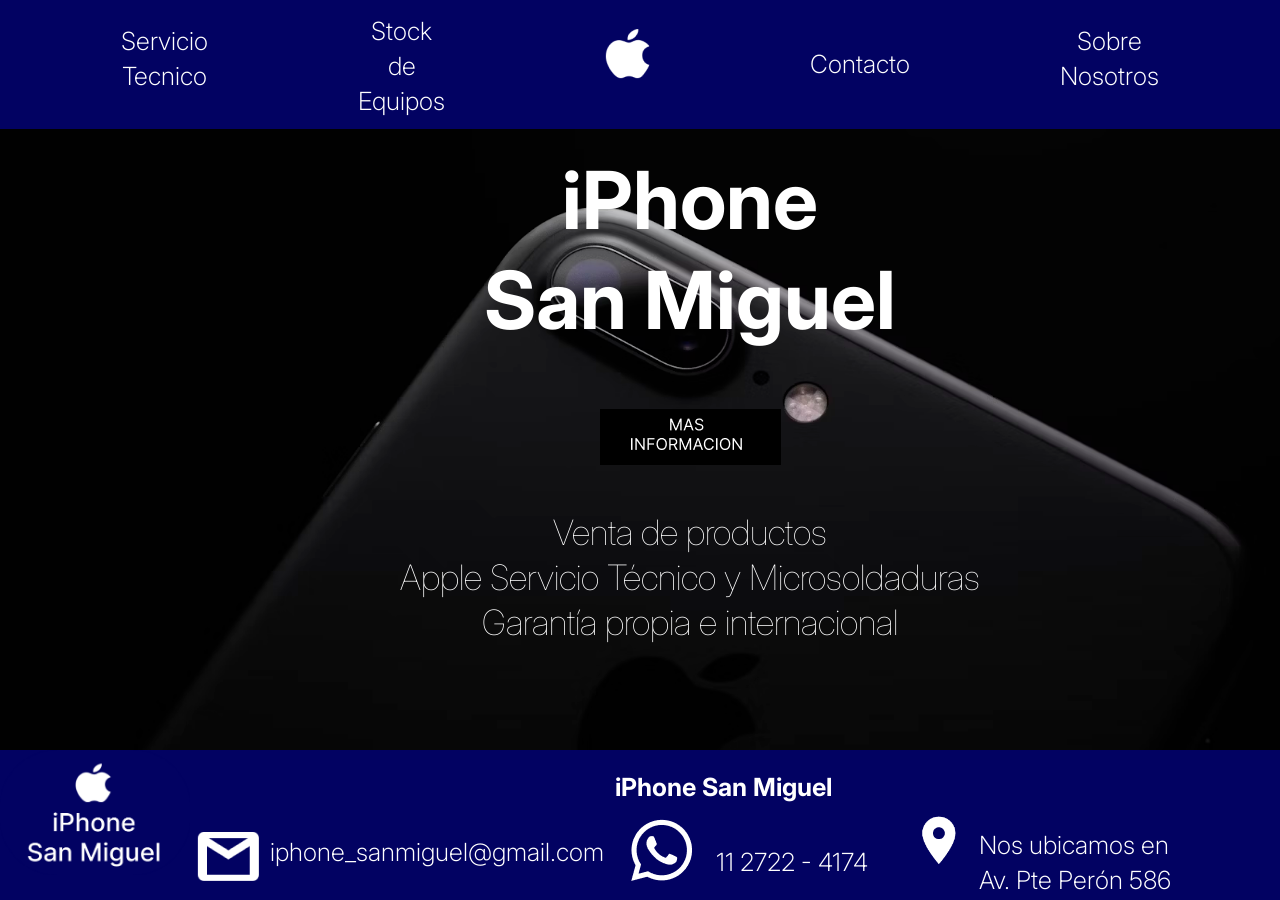
<file: index.html>
<!DOCTYPE html>
<html lang="en">
    <head>
    <meta charset="UTF-8">
    <meta name="viewport" content="width=device-width, initial-scale=1.0">
    <title>Inicio</title>
<link rel="stylesheet" href="./Css/style.css">
<link rel="preconnect" href="https://fonts.googleapis.com">
<link rel="preconnect" href="https://fonts.gstatic.com" crossorigin>
<link href="https://fonts.googleapis.com/css2?family=Inter:wght@100..900&display=swap" rel="stylesheet">
<link href="https://cdn.jsdelivr.net/npm/bootstrap@5.3.3/dist/css/bootstrap.min.css" rel="stylesheet" integrity="sha384-QWTKZyjpPEjISv5WaRU9OFeRpok6YctnYmDr5pNlyT2bRjXh0JMhjY6hW+ALEwIH" crossorigin="anonymous">
<link rel="shortcut icon" href="./assets/descarga.ico" type="image/x-icon">
<meta property="og:site_name" content="Iphonesanmiguel.com">
<meta property="og:url" content="www.Iphonesanmiguel.com">
<meta property="og:title" content="Iphonesanmiguel">
<meta property="og:type" content="website">
<meta name="keywords" content="iphone,san miguel,muñiz,bella vista,servicio tecnico,celulares de ultima moda, iphone 15, tecnologia">
<meta name="author" content="Luca D'arielli">
  
<body class="fondo">
    <header class="Nav">
        <nav class="navi">
            <div class=""> 
                <a href="./Pages/servis.html" clas="">Servicio
                Tecnico</a>
            </div>
            <div class=""> 
                <a href="./Pages/phones.html" class="nav-a">Stock 
                    de 
                    Equipos</a>
            </div>
            <div> 
                <a href="index.html" class="nav-logo"><img src="./assets/Captura de pantalla 2024-02-29 202137.png" alt="logo-apple"></a>
            </div>
            <div> 
                <a href="./Pages/contacto.html" class="nav--a">Contacto</a>
            </div>
            <div> 
                <a href="./Pages/infoaus.html" clas="">Sobre
                    Nosotros</a>
            </div>
        </nav>
    </header> 
    
    
    
    <main class="principal">
        <h1 class="titulo"> 
            iPhone 
            San Miguel 
        </h1>
        
        <a href="./Pages/presentacion.html" class="desarollo1"><img src="./assets/Captura de pantalla 2024-02-29 062023.png">
        </a>
        
        <div class="desarollo2">
            Venta de productos 
            Apple Servicio Técnico y Microsoldaduras 
            Garantía propia e internacional
        </div>
        
    </main>

    <footer class="pie">
        <a href="./index.html> " ><img src="./assets/Captura de pantalla 2024-04-18 183600.png" class="perfil"></a>
        <div class="fo-tx1"> iPhone San Miguel</div>
        <img src="./assets/Gmail.png" class="mail">
        <div class="fo-tx2">iphone_sanmiguel@gmail.com</div>
        <img src="./assets/Whatsapp.png" class="Web">
        <div class="fo-tx3">11 2722 - 4174</div>
        <img src="./assets/Captura de pantalla 2024-04-18 232921.png" class="UBI"/>
        <a href="https://www.google.com/maps/place/ASS,+Av.+Pte.+J.+D.+Per%C3%B3n+586,+B1662ASS+San+Miguel,+Provincia+de+Buenos+Aires/@-34.5496761,-58.7039538,17z/data=!3m1!4b1!4m6!3m5!1s0x95bcbda823105f1f:0xcaff3dc81977a9b8!8m2!3d-34.5496805!4d-58.7013789!16s%2Fg%2F11gr6f6xrl?entry=ttu" class="fo-tx4"><div >Nos ubicamos en 
            Av. Pte Perón 586</div></a>


    </footer>

<script src="https://cdn.jsdelivr.net/npm/@popperjs/core@2.11.8/dist/umd/popper.min.js" integrity="sha384-I7E8VVD/ismYTF4hNIPjVp/Zjvgyol6VFvRkX/vR+Vc4jQkC+hVqc2pM8ODewa9r" crossorigin="anonymous"></script>
<script src="https://cdn.jsdelivr.net/npm/bootstrap@5.3.3/dist/js/bootstrap.min.js" integrity="sha384-0pUGZvbkm6XF6gxjEnlmuGrJXVbNuzT9qBBavbLwCsOGabYfZo0T0to5eqruptLy" crossorigin="anonymous"></script>
</body>
</html>
</file>
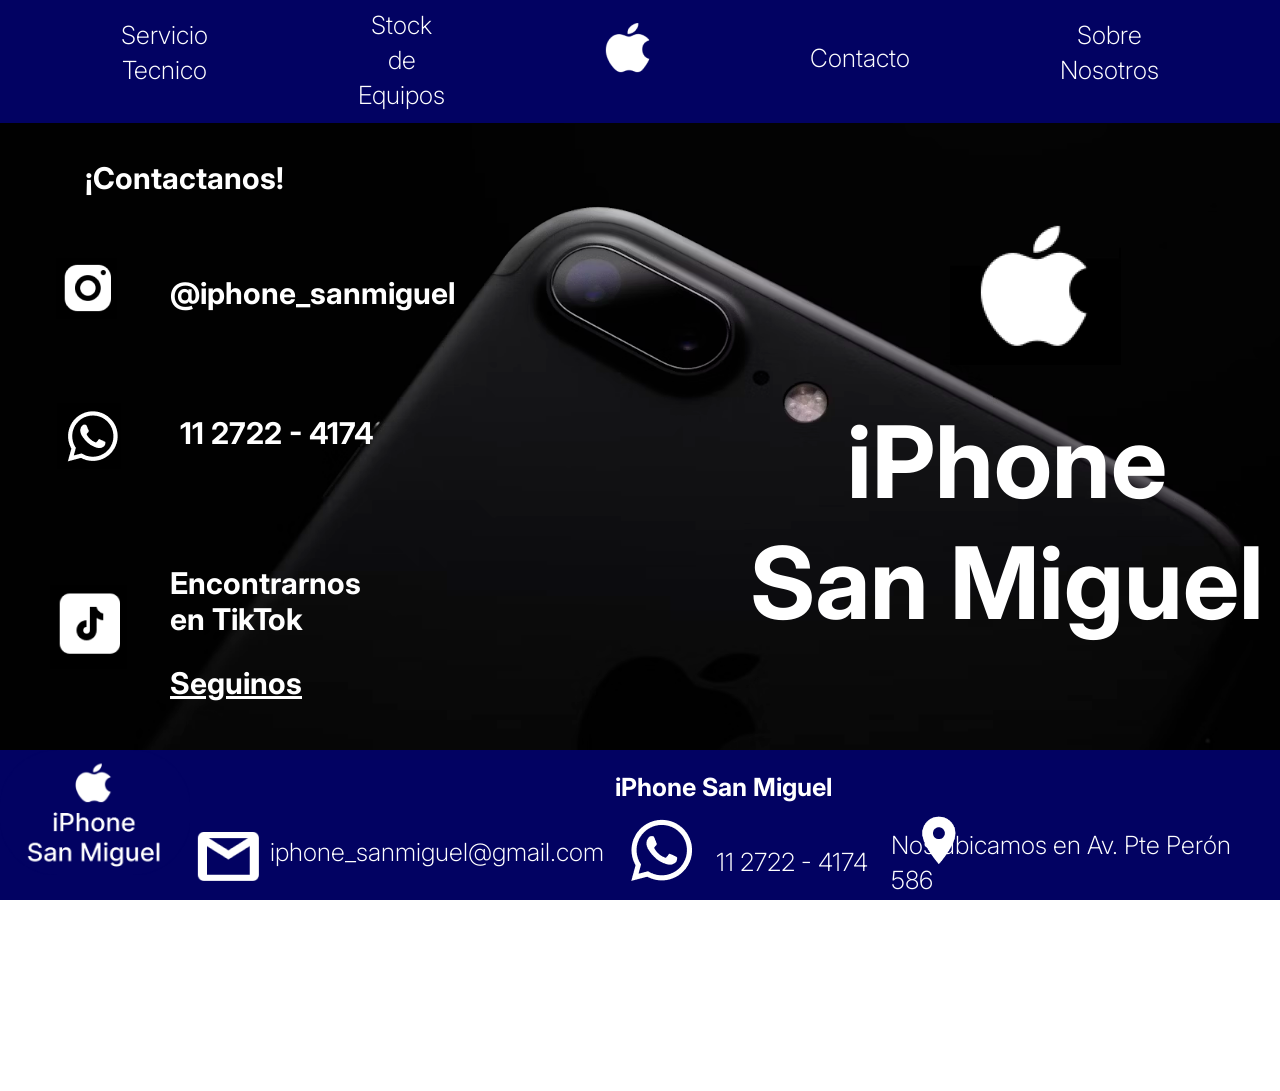
<file: Pages/contacto.html>
<!DOCTYPE html>
<html lang="en">
<head>
    <meta charset="UTF-8">
    <meta name="viewport" content="width=device-width, initial-scale=1.0">
    <title>Nuestros Contactos</title>
    <link rel="stylesheet" href="../Css/style.css">
    <link rel="preconnect" href="https://fonts.googleapis.com">
    <link rel="preconnect" href="https://fonts.gstatic.com" crossorigin>
    <link href="https://fonts.googleapis.com/css2?family=Inter:wght@100..900&display=swap" rel="stylesheet">
    <link rel="shortcut icon" href="../assets/descarga.ico" type="image/x-icon">
    <link rel="shortcut icon" href="../assets/descarga.ico" type="image/x-icon">
    <meta property="og:site_name" content="Iphonesanmiguel.com">
    <meta property="og:url" content="www.Iphonesanmiguel.com">
    <meta property="og:title" content="Iphonesanmiguel">
    <meta property="og:type" content="website">
    <meta name="keywords" content="iphone,san miguel,muñiz,bella vista,servicio tecnico,celulares de ultima moda, iphone 15, tecnologia">
    <meta name="author" content="Luca D'arielli">
</head>
<body class="fondo">
    <header class="Nav">
        <nav class="navi">
            <div class=""> 
                <a href="./servis.html" clas="">Servicio
                Tecnico</a>
            </div>
            <div class=""> 
                <a href="./phones.html" class="nav-a">Stock 
                    de 
                    Equipos</a>
            </div>
            <div> 
                <a href="../index.html" class="nav-logo"><img src="../assets/Captura de pantalla 2024-02-29 202137.png" alt="logo-apple"></a>
            </div>
            <div> 
                <a href="./contacto.html" class="nav--a">Contacto</a>
            </div>
            <div> 
                <a href="./infoaus.html" clas="">Sobre
                    Nosotros</a>
            </div>

        </nav>
    </header> 
    
    <main>
        <section>
        <div class="titulo3"> 
            iPhone 
            San Miguel 
        </div>

        <div>
            <img class="apple2" src="../assets/Manzana-black.png"/>
        </div>
    </section>

    <section class="igwh">
            <div class="tx1">
                ¡Contactanos!
            </div>
            <div>
                @iphone_sanmiguel
            </div>
            <div class="t3">
                11 2722 - 4174
            </div>

            <div class="t4">
                Encontrarnos en TikTok
            </div>

            <a href="https://www.tiktok.com/@iphone_sanmiguel" class="t4">Seguinos</a>
        </section>

        <section>
        <div>
            <img class="TK" src="../assets/TK.png" alt="Simbolo de TikTok"/>
            <img class="IG" src="../assets/IG.png" alt="Simbolo de Instagram"/>
            <img class="WH" src="../assets/wh.png" alt="Simbolo de Whatsapp"/>
        </div>
    </section>
    </main>
    <footer class="pie">
        <a href="../index.html> " ><img src="../assets/Captura de pantalla 2024-04-18 183600.png" class="perfil"></a>
        <div class="fo-tx1"> iPhone San Miguel</div>
        <img src="../assets/Gmail.png" class="mail" alt="Simbolo de Gmail">
        <div class="fo-tx2">iphone_sanmiguel@gmail.com</div>
        <img src="../assets/Whatsapp.png" class="Web" alt="Simbolo de Whatsapp">
        <div class="fo-tx3">11 2722 - 4174</div>
        <img src="../assets/Captura de pantalla 2024-04-18 232921.png" class="UBI" alt="Simbolo de ubicacion"/>
        <a href="https://www.google.com/maps/place/ASS,+Av.+Pte.+J.+D.+Per%C3%B3n+586,+B1662ASS+San+Miguel,+Provincia+de+Buenos+Aires/@-34.5496761,-58.7039538,17z/data=!3m1!4b1!4m6!3m5!1s0x95bcbda823105f1f:0xcaff3dc81977a9b8!8m2!3d-34.5496805!4d-58.7013789!16s%2Fg%2F11gr6f6xrl?entry=ttu" class="fo-tx4"><div >Nos ubicamos en Av. Pte Perón 586</div></a>
    </footer>
</body>
</html>
</file>
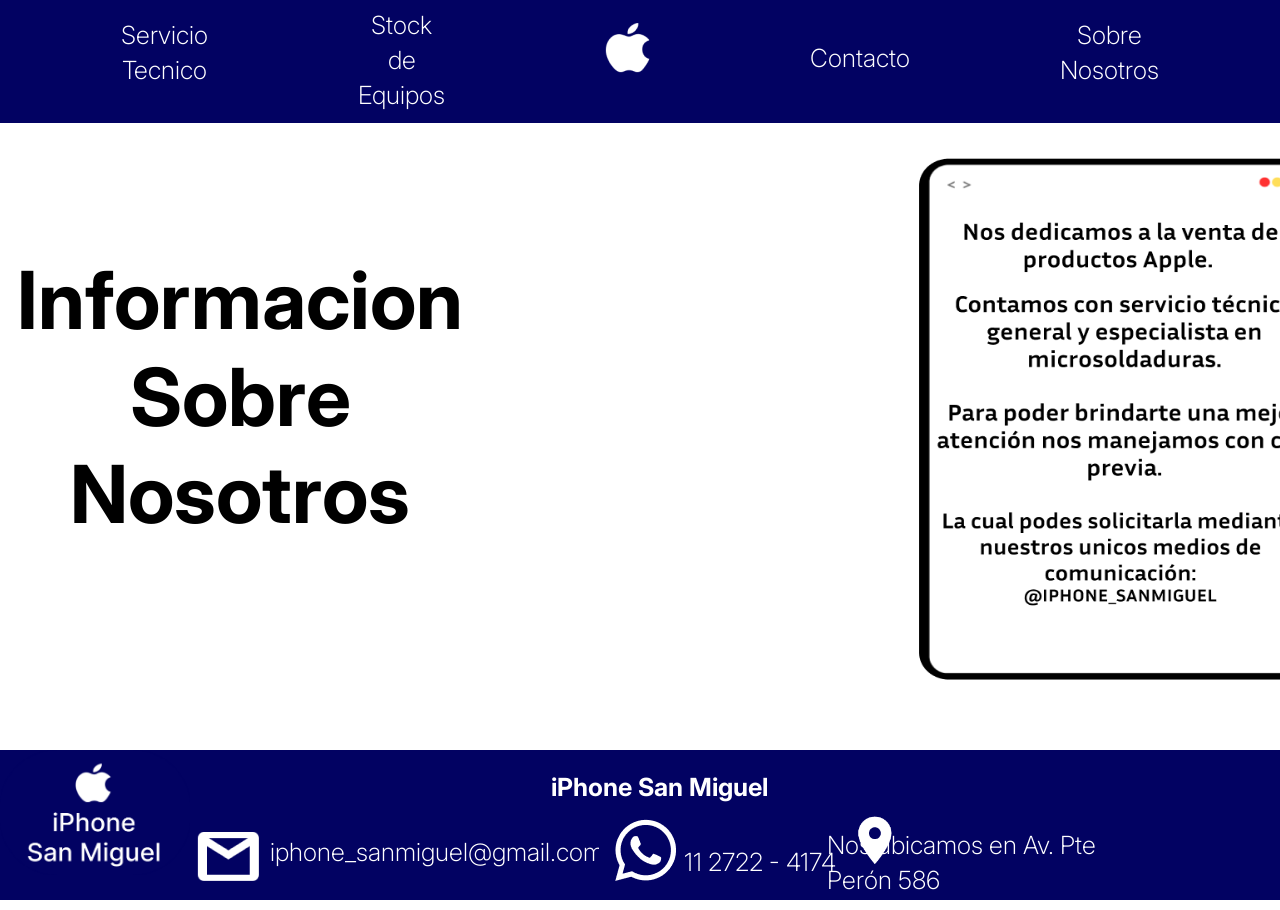
<file: Pages/infoaus.html>
<!DOCTYPE html>
<html lang="en">
<head>
    <meta charset="UTF-8">
    <meta name="viewport" content="width=device-width, initial-scale=1.0">
    <title>Informacion Sobre Nosotros</title>
    <link rel="stylesheet" href="../Css/style.css">
    <link rel="preconnect" href="https://fonts.googleapis.com">
    <link rel="preconnect" href="https://fonts.gstatic.com" crossorigin>
    <link href="https://fonts.googleapis.com/css2?family=Inter:wght@100..900&display=swap" rel="stylesheet">
    <link rel="shortcut icon" href="../assets/descarga.ico" type="image/x-icon">
    <link rel="shortcut icon" href="../assets/descarga.ico" type="image/x-icon">
    <meta property="og:site_name" content="Iphonesanmiguel.com">
    <meta property="og:url" content="www.Iphonesanmiguel.com">
    <meta property="og:title" content="Iphonesanmiguel">
    <meta property="og:type" content="website">
    <meta name="keywords" content="iphone,san miguel,muñiz,bella vista,servicio tecnico,celulares de ultima moda, iphone 15, tecnologia">
    <meta name="author" content="Luca D'arielli">
</head>
<body>
    <header class="Nav">
        <nav class="navi">
            <div class=""> 
                <a href="./servis.html" clas="">Servicio
                Tecnico</a>
            </div>
            <div class=""> 
                <a href="./phones.html" class="nav-a">Stock 
                    de 
                    Equipos</a>
            </div>
            <div> 
                <a href="../index.html" class="nav-logo"><img src="../assets/Captura de pantalla 2024-02-29 202137.png" alt="logo-apple"></a>
            </div>
            <div> 
                <a href="./contacto.html" class="nav--a">Contacto</a>
            </div>
            <div> 
                <a href="./infoaus.html" clas="">Sobre
                    Nosotros</a>
            </div>

        </nav>
    </header> 

    <main>
        <img src="../assets/insano.png" class="insano"/>
        
        <div class="tx5">
            Informacion
            Sobre
            Nosotros
        </div>

    </main>


    
    <footer class="pie5">
        <a href="../index.html> " ><img src="../assets/Captura de pantalla 2024-04-18 183600.png" class="perfil"></a>
        <div class="fo-tx1"> iPhone San Miguel</div>
        <img src="../assets/Gmail.png" class="mail" alt="Simbolo de Gmail">
        <div class="fo-tx2">iphone_sanmiguel@gmail.com</div>
        <img src="../assets/Whatsapp.png" class="Web" alt="Simbolo de Whatsapp">
        <div class="fo-tx3">11 2722 - 4174</div>
        <img src="../assets/Captura de pantalla 2024-04-18 232921.png" class="UBI" alt="Simbolo de ubicacion"/>
        <a href="https://www.google.com/maps/place/ASS,+Av.+Pte.+J.+D.+Per%C3%B3n+586,+B1662ASS+San+Miguel,+Provincia+de+Buenos+Aires/@-34.5496761,-58.7039538,17z/data=!3m1!4b1!4m6!3m5!1s0x95bcbda823105f1f:0xcaff3dc81977a9b8!8m2!3d-34.5496805!4d-58.7013789!16s%2Fg%2F11gr6f6xrl?entry=ttu" class="fo-tx4"><div >Nos ubicamos en Av. Pte Perón 586</div></a>
    </footer>
</body>
</html>
</file>
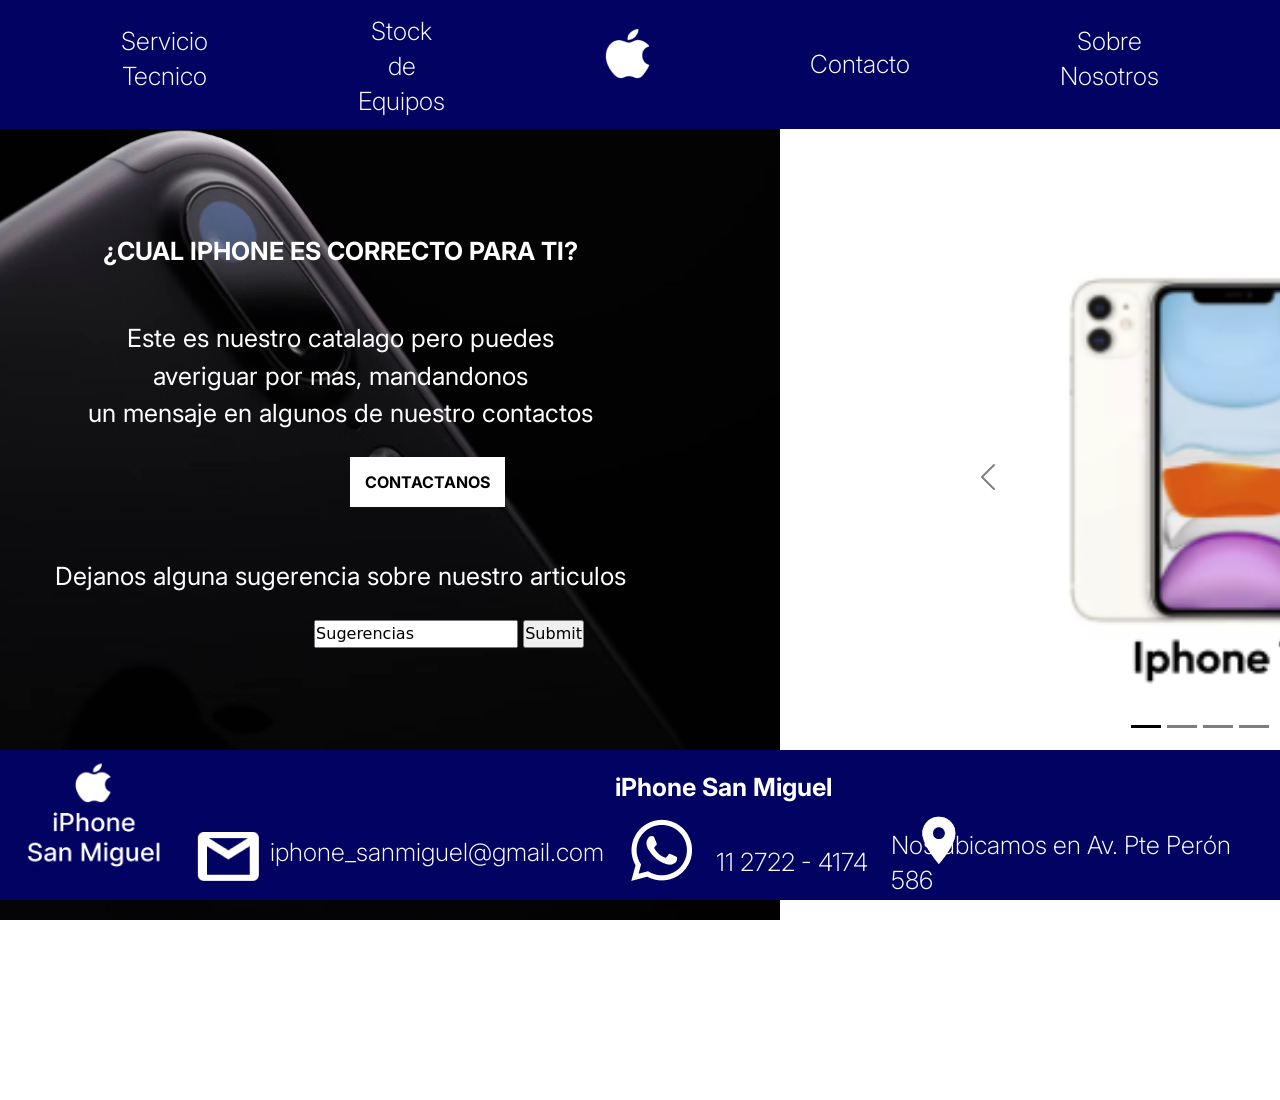
<file: Pages/phones.html>
<!DOCTYPE html>
<html lang="en">
<head>
    <meta charset="UTF-8">
    <meta name="viewport" content="width=device-width, initial-scale=1.0">
    <title>Stock de Equipos</title>
    <link rel="stylesheet" href="../Css/style.css">
    <link rel="preconnect" href="https://fonts.googleapis.com">
    <link rel="preconnect" href="https://fonts.gstatic.com" crossorigin>
    <link href="https://fonts.googleapis.com/css2?family=Inter:wght@100..900&display=swap" rel="stylesheet">
    <link href="https://cdn.jsdelivr.net/npm/bootstrap@5.3.3/dist/css/bootstrap.min.css" rel="stylesheet" integrity="sha384-QWTKZyjpPEjISv5WaRU9OFeRpok6YctnYmDr5pNlyT2bRjXh0JMhjY6hW+ALEwIH" crossorigin="anonymous">
    <link rel="shortcut icon" href="../assets/descarga.ico" type="image/x-icon">
    <link rel="shortcut icon" href="../assets/descarga.ico" type="image/x-icon">
    <meta property="og:site_name" content="Iphonesanmiguel.com">
    <meta property="og:url" content="www.Iphonesanmiguel.com">
    <meta property="og:title" content="Iphonesanmiguel">
    <meta property="og:type" content="website">
    <meta name="keywords" content="iphone,san miguel,muñiz,bella vista,servicio tecnico,celulares de ultima moda, iphone 15, tecnologia">
    <meta name="author" content="Luca D'arielli">
</head>
<body class="fondo5">
    <header class="Nav">
        <nav class="navi">
            <nav class="navi">
                <div class=""> 
                    <a href="./servis.html" clas="">Servicio
                    Tecnico</a>
                </div>
                <div class=""> 
                    <a href="./phones.html" class="nav-a">Stock 
                        de 
                        Equipos</a>
                </div>
                <div> 
                    <a href="../index.html" class="nav-logo"><img src="../assets/Captura de pantalla 2024-02-29 202137.png" alt="logo-apple"></a>
                </div>
                <div> 
                    <a href="./contacto.html" class="nav--a">Contacto</a>
                </div>
                <div> 
                    <a href="./infoaus.html" clas="">Sobre
                        Nosotros</a>
                </div>

        </nav>
    </header> 
    

    <main class="main5"> 
    <article>
    <img id="stock" src="../assets/stock.png"/>

    </article>
    <article>
    <div class="logo">
        ¿CUAL IPHONE ES CORRECTO PARA TI?
    </div>

    </article>


    <article>
    <div class="catal">Este es nuestro catalago pero puedes
        averiguar por mas, mandandonos
        un mensaje en algunos de nuestro contactos</div>

        <div class="div-1">
            Dejanos alguna sugerencia sobre nuestro articulos
        </div>
        <form>
            <Label for="emial"></Label>
            <input type="text" id="emial" placeholder="Sugerencias">
            <input type="submit">
        </form>
    </article>
    <article>
    <a class="contacton" href="./contacto.html">CONTACTANOS</a>
    </article>


    <section class="carrousel">   
        <div id="carouselExampleDark" class="carousel carousel-dark slide">
            <div class="carousel-indicators">
                <button type="button" data-bs-target="#carouselExampleDark" data-bs-slide-to="0" class="active" aria-current="true" aria-label="Slide 1"></button>
                <button type="button" data-bs-target="#carouselExampleDark" data-bs-slide-to="1" aria-label="Slide 2"></button>
                <button type="button" data-bs-target="#carouselExampleDark" data-bs-slide-to="2" aria-label="Slide 3"></button>
                <button type="button" data-bs-target="#carouselExampleDark" data-bs-slide-to="3" aria-label="Slide 4"></button>
            </div>
            <div class="carousel-inner">
                <div class="carousel-item active" data-bs-interval="10000">
                    <img src="../assets/Iphone11.png" class="d-block w-100" alt="Foto de Iphone11">
                    <div class="carousel-caption d-none d-md-block">
                    </div>
                </div>
                <div class="carousel-item" data-bs-interval="2000">
                    <img src="../assets/Iphone14.png" class="d-block w-100" alt="Foto de Iphone14">
                </div>
                <div class="carousel-item" data-bs-interval="500">
                    <img src="../assets/Iphone14Pro.png" class="d-block w-100" alt="Foto de Iphone14pro">
                    <div class="carousel-caption d-none d-md-block">
                    </div>
                </div>
                <div class="carousel-item" data-bs-interval="500">
                    <img src="../assets/Iphone15Pro.png" class="d-block w-100" alt="Foto de Iphone15Pro">
                </div>
            </div>
            <button class="carousel-control-prev" type="button" data-bs-target="#carouselExampleDark" data-bs-slide="prev">
                <span class="carousel-control-prev-icon" aria-hidden="true"></span>
                <span class="visually-hidden">Anterior</span>
            </button>
            <button class="carousel-control-next" type="button" data-bs-target="#carouselExampleDark" data-bs-slide="next">
                <span class="carousel-control-next-icon" aria-hidden="true"></span>
                <span class="visually-hidden">Siguiente</span>
            </button>
        </div>
        

    </section>

    </main>





    <footer class="pie">
        <a href="../index.html> " ><img src="../assets/Captura de pantalla 2024-04-18 183600.png" class="perfil"></a>
        <div class="fo-tx1"> iPhone San Miguel</div>
        <img src="../assets/Gmail.png" class="mail">
        <div class="fo-tx2">iphone_sanmiguel@gmail.com</div>
        <img src="../assets/Whatsapp.png" class="Web">
        <div class="fo-tx3">11 2722 - 4174</div>
        <img src="../assets/Captura de pantalla 2024-04-18 232921.png" class="UBI"/>
        <a href="https://www.google.com/maps/place/ASS,+Av.+Pte.+J.+D.+Per%C3%B3n+586,+B1662ASS+San+Miguel,+Provincia+de+Buenos+Aires/@-34.5496761,-58.7039538,17z/data=!3m1!4b1!4m6!3m5!1s0x95bcbda823105f1f:0xcaff3dc81977a9b8!8m2!3d-34.5496805!4d-58.7013789!16s%2Fg%2F11gr6f6xrl?entry=ttu" class="fo-tx4"><div >Nos ubicamos en Av. Pte Perón 586</div></a>
    </footer>
    <script src="https://cdn.jsdelivr.net/npm/@popperjs/core@2.11.8/dist/umd/popper.min.js" integrity="sha384-I7E8VVD/ismYTF4hNIPjVp/Zjvgyol6VFvRkX/vR+Vc4jQkC+hVqc2pM8ODewa9r" crossorigin="anonymous"></script>
    <script src="https://cdn.jsdelivr.net/npm/bootstrap@5.3.3/dist/js/bootstrap.min.js" integrity="sha384-0pUGZvbkm6XF6gxjEnlmuGrJXVbNuzT9qBBavbLwCsOGabYfZo0T0to5eqruptLy" crossorigin="anonymous"></script>
</body>
</html>
</file>
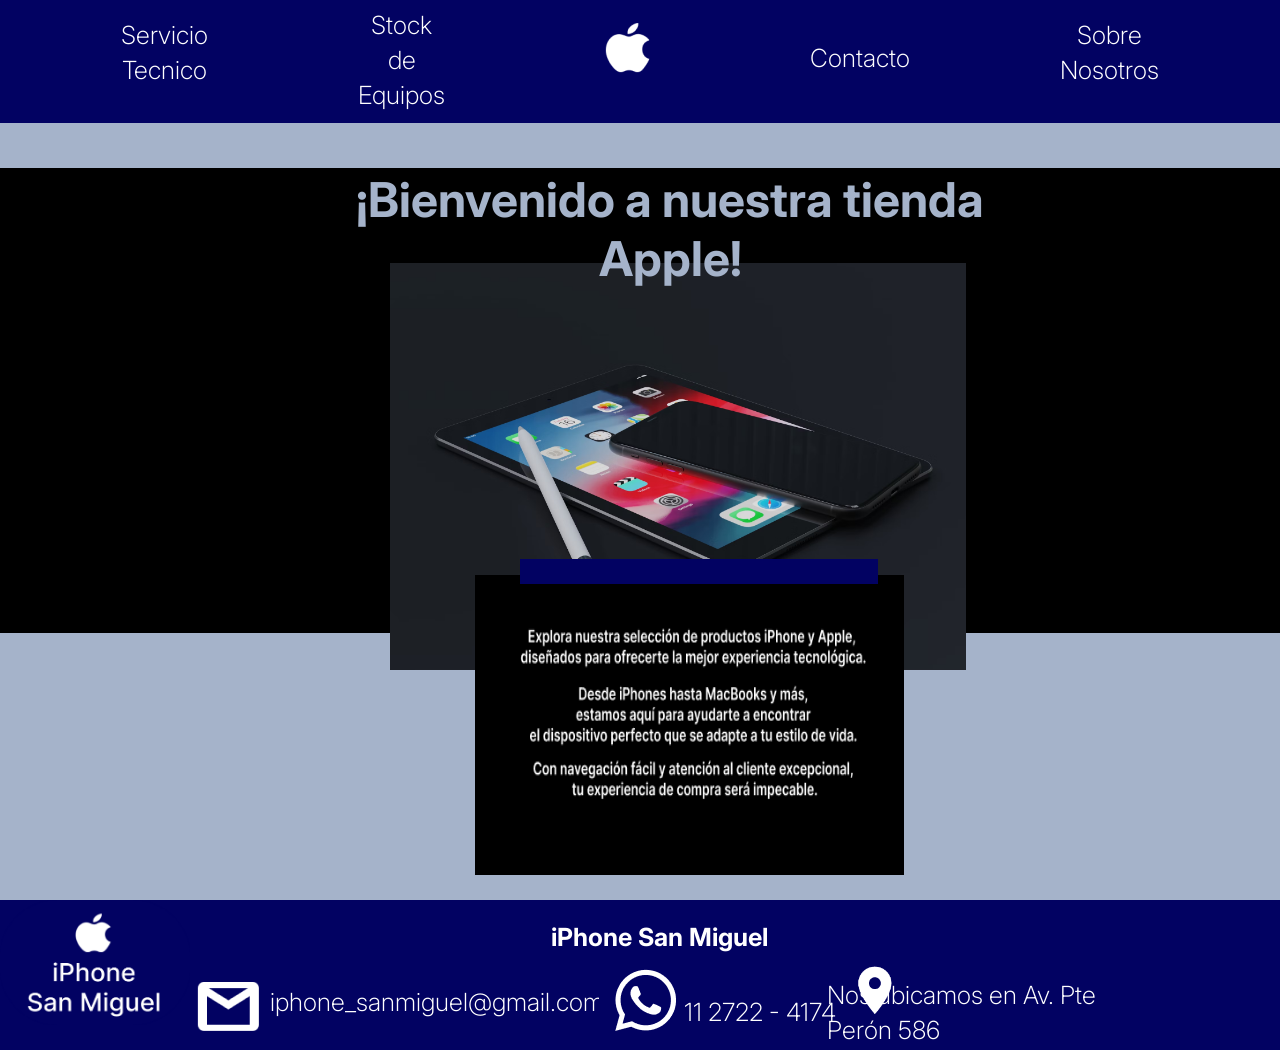
<file: Pages/presentacion.html>
<!DOCTYPE html>
<html lang="en">
<head>
    <meta charset="UTF-8">
    <meta name="viewport" content="width=device-width, initial-scale=1.0">
    <title>US</title>
    <link rel="stylesheet" href="../Css/style.css">
    <link rel="preconnect" href="https://fonts.googleapis.com">
    <link rel="preconnect" href="https://fonts.gstatic.com" crossorigin>
    <link href="https://fonts.googleapis.com/css2?family=Inter:wght@100..900&display=swap" rel="stylesheet">
    <link rel="shortcut icon" href="../assets/descarga.ico" type="image/x-icon">
    <link rel="shortcut icon" href="../assets/descarga.ico" type="image/x-icon">
    <meta property="og:site_name" content="Iphonesanmiguel.com">
    <meta property="og:url" content="www.Iphonesanmiguel.com">
    <meta property="og:title" content="Iphonesanmiguel">
    <meta property="og:type" content="website">
    <meta name="keywords" content="iphone,san miguel,muñiz,bella vista,servicio tecnico,celulares de ultima moda, iphone 15, tecnologia">
    <meta name="author" content="Luca D'arielli">
</head>
<body class="PRINCIPAL5">
    <header class="Nav">
        <nav class="navi">
            <nav class="navi">
                <div class=""> 
                    <a href="./servis.html" clas="">Servicio
                    Tecnico</a>
                </div>
                <div class=""> 
                    <a href="./phones.html" class="nav-a">Stock 
                        de 
                        Equipos</a>
                </div>
                <div> 
                    <a href="../index.html" class="nav-logo"><img src="../assets/Captura de pantalla 2024-02-29 202137.png" alt="logo-apple"></a>
                </div>
                <div> 
                    <a href="./contacto.html" class="nav--a">Contacto</a>
                </div>
                <div> 
                    <a href="./infoaus.html" clas="">Sobre
                        Nosotros</a>
                </div>

        </nav>
    </header> 

    <main class="main">

    
    <section class="section5">
        <div class="tete"> ¡Bienvenido a nuestra tienda Apple!</div>
            <div class="negro4">
            </div>
            <img class="fondito5" src="../assets/fondito5.png"/>
    </section>
        <div class="franja"></div>
            <div class="bloque"></div>

            <img class="etiqueta" src="../assets/etiqueta.png"/>
    </main>


    <footer class="pie3">
        <a href="../index.html> " ><img src="../assets/Captura de pantalla 2024-04-18 183600.png" class="perfil" alt="Logo de Apple"></a>
        <div class="fo-tx1"> iPhone San Miguel</div>
        <img src="../assets/Gmail.png" class="mail" alt="Simbolo de Gmail">
        <div class="fo-tx2">iphone_sanmiguel@gmail.com</div>
        <img src="../assets/Whatsapp.png" class="Web" alt="Simbolo de Whatsapp">
        <div class="fo-tx3">11 2722 - 4174</div>
        <img src="../assets/Captura de pantalla 2024-04-18 232921.png" class="UBI" alt="Simbolo de ubicacion"/>
        <a href="https://www.google.com/maps/place/ASS,+Av.+Pte.+J.+D.+Per%C3%B3n+586,+B1662ASS+San+Miguel,+Provincia+de+Buenos+Aires/@-34.5496761,-58.7039538,17z/data=!3m1!4b1!4m6!3m5!1s0x95bcbda823105f1f:0xcaff3dc81977a9b8!8m2!3d-34.5496805!4d-58.7013789!16s%2Fg%2F11gr6f6xrl?entry=ttu" class="fo-tx4"><div >Nos ubicamos en Av. Pte Perón 586</div></a>
    </footer>
</body>
</html>
</file>
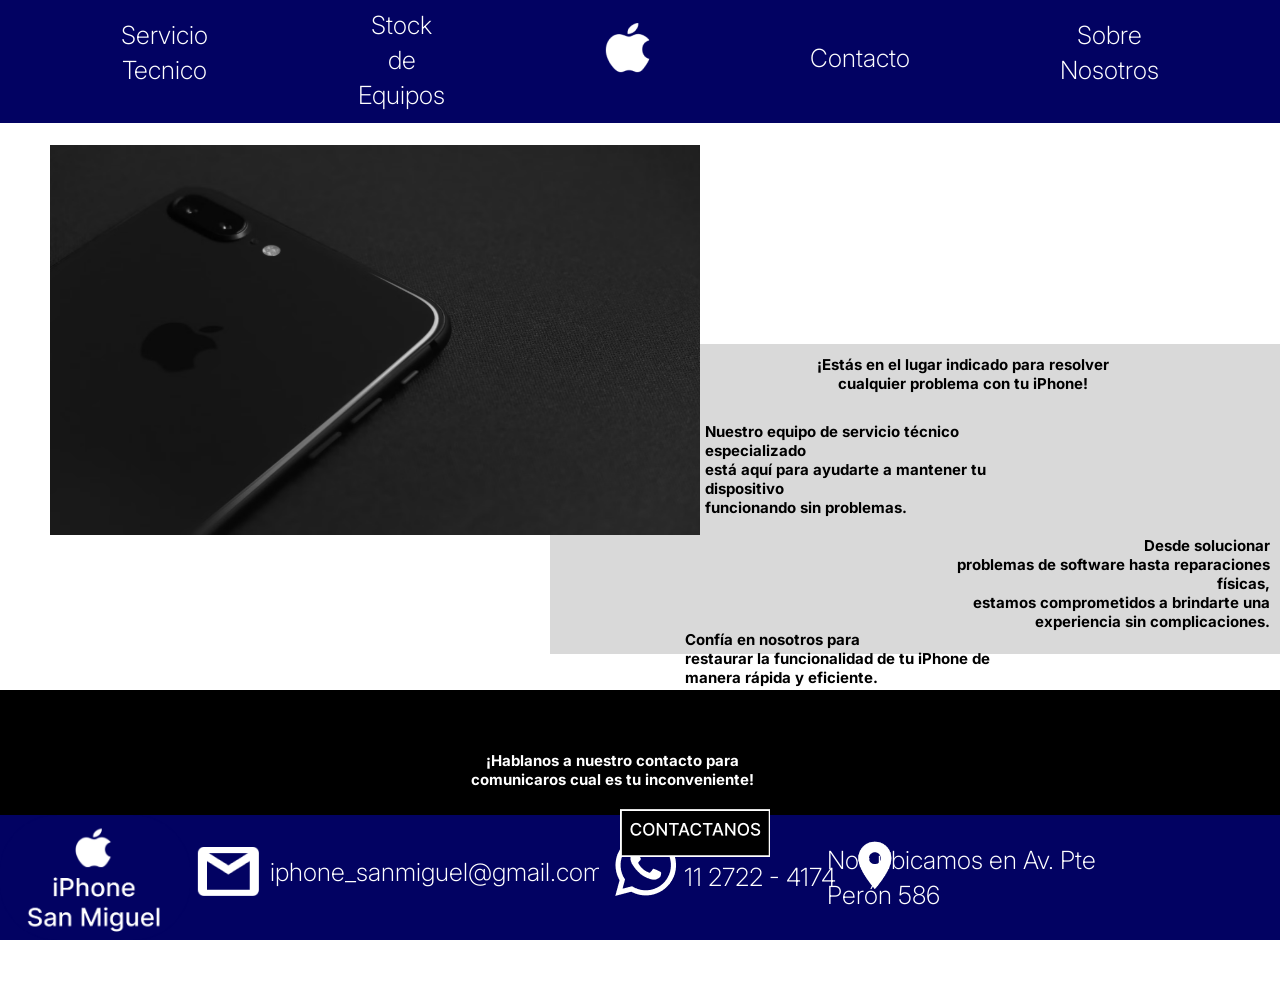
<file: Pages/servis.html>
<!DOCTYPE html>
<html lang="en">
<head>
    <meta charset="UTF-8">
    <meta name="viewport" content="width=device-width, initial-scale=1.0">
    <title>Servicio TEC</title>
    <link rel="stylesheet" href="../Css/style.css">
    <link rel="preconnect" href="https://fonts.googleapis.com">
<link rel="preconnect" href="https://fonts.gstatic.com" crossorigin>
<link href="https://fonts.googleapis.com/css2?family=Inter:wght@100..900&display=swap" rel="stylesheet">
<link rel="shortcut icon" href="../assets/descarga.ico" type="image/x-icon">
<link rel="shortcut icon" href="../assets/descarga.ico" type="image/x-icon">
<meta property="og:site_name" content="Iphonesanmiguel.com">
<meta property="og:url" content="www.Iphonesanmiguel.com">
<meta property="og:title" content="Iphonesanmiguel">
<meta property="og:type" content="website">
<meta name="keywords" content="iphone,san miguel,muñiz,bella vista,servicio tecnico,celulares de ultima moda, iphone 15, tecnologia">
<meta name="author" content="Luca D'arielli">
</head>
<body class="fondo2">
    <header>
        <header class="Nav">
            <nav class="navi">
                <div class=""> 
                    <a href="./servis.html" clas="">Servicio
                    Tecnico</a>
                </div>
                <div class=""> 
                    <a href="./phones.html" class="nav-a">Stock 
                        de 
                        Equipos</a>
                </div>
                <div> 
                    <a href="../index.html" class="nav-logo"><img src="../assets/Captura de pantalla 2024-02-29 202137.png" alt="logo-apple"></a>
                </div>
                <div> 
                    <a href="./contacto.html" class="nav--a">Contacto</a>
                </div>
                <div> 
                    <a href="./infoaus.html" clas="">Sobre
                        Nosotros</a>
                </div>
    
            </nav>
        </header> 
    
    
    <main class="principal2">
        
        <section class="section">
            <img  id="imagen" src="../assets/photo-1520959956082-d89787855a7a.png"/>
            <div class="tecnico">
            </div>
        </section>

        <div class="contactanos"> 
        </div>
        
        <section class="section2">  
            <p id="tec"> 
                ¡Estás en el lugar indicado para resolver 
                cualquier problema con tu iPhone!
            </p>

            <p id="tec2">
                Nuestro equipo de servicio técnico especializado 
                está aquí para ayudarte a mantener tu dispositivo
                funcionando sin problemas. 
            </p>

            <p id="tec3">
                                            Desde solucionar 
                problemas de software hasta reparaciones físicas,
                estamos comprometidos a brindarte una experiencia sin complicaciones. 
            </p>

            <p id="tec4">
                Confía en nosotros para
                restaurar la funcionalidad de tu iPhone de manera rápida y eficiente.
                ¡Tu satisfacción es nuestra prioridad!
            </p>
            <div class="contactano2">
                ¡Hablanos a nuestro contacto para comunicaros cual es tu inconveniente!
            </div>
            <a href="./contacto.html" class="con2"><img src="../assets/Captura de pantalla 2024-03-01 045503.png"></a>
        </section>
        
    </main>

    <footer class="pie4">
        <a href="../index.html> " ><img src="../assets/Captura de pantalla 2024-04-18 183600.png" class="perfil"></a>
        <div class="fo-tx1"> iPhone San Miguel</div>
        <img src="../assets/Gmail.png" class="mail" alt="Simbolo de Gmail">
        <div class="fo-tx2">iphone_sanmiguel@gmail.com</div>
        <img src="../assets/Whatsapp.png" class="Web" alt="Simbolo de Whatsapp">
        <div class="fo-tx3">11 2722 - 4174</div>
        <img src="../assets/Captura de pantalla 2024-04-18 232921.png" class="UBI" alt="Simbolo de ubicacion"/>
        <a href="https://www.google.com/maps/place/ASS,+Av.+Pte.+J.+D.+Per%C3%B3n+586,+B1662ASS+San+Miguel,+Provincia+de+Buenos+Aires/@-34.5496761,-58.7039538,17z/data=!3m1!4b1!4m6!3m5!1s0x95bcbda823105f1f:0xcaff3dc81977a9b8!8m2!3d-34.5496805!4d-58.7013789!16s%2Fg%2F11gr6f6xrl?entry=ttu" class="fo-tx4"><div >Nos ubicamos en Av. Pte Perón 586</div></a>
        <div class="contactanos"></div>
        <section class="section3"></section>
</body>
</html>
</file>
<file: Css/style.css>
* {
  margin: 0;
  padding: 0;
  box-sizing: border-box; }

.fondo {
  width: 100%;
  height: 125vh;
  position: sticky;
  overflow-x: hidden; }

.fondo {
  background-image: url(../assets/photo-1519326931307-6003daea39f0.png);
  background-repeat: no-repeat;
  background-size: cover;
  overflow-x: hidden; }

.fondo5 {
  width: 100%;
  overflow: hidden;
  height: 829px;
  overflow-x: hidden; }

.fondo2 {
  width: 100%;
  height: 100vh;
  overflow-x: hidden; }

.PRINCIPAL5 {
  background-color: #a5b3ca;
  overflow-x: hidden; }

.gren {
  z-index: 1;
  display: grid;
  width: 100vh;
  height: 100px;
  grid-template-columns: 1fr;
  grid-template-rows: auto 1fr auto;
  grid-template-areas: "header" "main"; }

header {
  height: 1000px; }

.Nav {
  position: relative;
  z-index: 1;
  display: grid;
  width: 100%;
  height: 100px;
  grid-template-columns: 1fr;
  grid-template-rows: auto 1fr auto;
  grid-template-areas: "header"; }
  .Nav .navi {
    position: relative;
    z-index: 1;
    display: flex;
    gap: 250px;
    list-style: none;
    background-color: #020262;
    white-space: pre-line;
    text-align: center;
    justify-content: center; }
    .Nav .navi .nav-a {
      bottom: 10px; }
    .Nav .navi .nav--a {
      position: relative;
      top: 23px; }
    .Nav .navi a {
      position: relative;
      text-decoration: none;
      color: white;
      font-family: 'Inter', Times, serif;
      font-size: 25px;
      font-weight: 250;
      margin: auto;
      line-height: 35px; }
      .Nav .navi a:active:not(.desarollo1):not(.t4):not(.con2):not(.links) {
        box-shadow: 0 0 10px 3px #020262;
        /* Sombra para el efecto de brillo */
        padding: 20px; }
        .Nav .navi a:active:not(.desarollo1):not(.t4):not(.con2):not(.links) .nav-a {
          font-size: 25px;
          line-height: 35px;
          padding: 5px; }

.principal {
  width: 100%;
  height: 100px; }
  .principal .titulo {
    z-index: 0;
    font-weight: bold;
    font-family: 'Inter', Times, serif;
    color: #ffffff;
    position: relative;
    white-space: pre-line;
    text-align: center;
    justify-content: center;
    font-size: 100px;
    line-height: 125px; }
  .principal .desarollo1, .principal .desarollo2 {
    z-index: 0;
    display: flex;
    font-weight: bold;
    font-family: 'Inter', Times, serif;
    color: #ffffff;
    position: relative;
    white-space: pre-line;
    text-align: center;
    justify-content: center;
    font-size: 15px;
    top: 50px; }
  .principal .desarollo2 {
    font-weight: lighter;
    font-family: 'Inter', Times, serif;
    font-size: 35px;
    line-height: 45px;
    top: 50px; }

.pie {
  position: relative;
  z-index: 1;
  display: grid;
  width: 100%;
  height: 150px;
  grid-template-columns: repeat(7, 1fr);
  grid-template-rows: repeat(2, 50%);
  grid-template-areas: "footer";
  position: absolute;
  bottom: 0;
  background-color: #020262; }
  .pie div {
    position: relative;
    text-decoration: none;
    color: white;
    font-family: 'Inter', Times, serif;
    font-size: 25px;
    font-weight: 250;
    margin: auto;
    line-height: 35px;
    text-decoration: none; }
  .pie a {
    text-decoration: none; }
  .pie .perfil {
    width: 70%;
    height: 125px;
    position: relative;
    justify-self: center;
    align-items: center;
    display: flex;
    grid-column-start: 1;
    grid-column-end: 7;
    grid-row-start: none;
    grid-row-end: none; }
  .pie .fo-tx1 {
    justify-self: center;
    align-items: center;
    font-weight: bolder;
    display: flex;
    grid-column-start: 2;
    grid-column-end: 7;
    grid-row-start: 1;
    grid-row-end: 1; }
  .pie .mail {
    display: flex;
    grid-column-start: 2;
    grid-column-end: 3;
    grid-row-start: 2;
    grid-row-end: 2; }
  .pie .fo-tx2 {
    position: relative;
    left: 80px;
    bottom: 10px;
    justify-content: center;
    align-items: center;
    display: flex;
    grid-column-start: 2;
    grid-column-end: 3;
    grid-row-start: 2;
    grid-row-end: 2; }
  .pie .Web {
    justify-self: center;
    position: relative;
    align-self: center;
    left: 45px;
    bottom: 10px;
    display: flex;
    grid-column-start: 3;
    grid-column-end: 4;
    grid-row-start: 2;
    grid-row-end: 2; }
  .pie .fo-tx3 {
    position: relative;
    left: 100px;
    display: flex;
    grid-column-start: 2;
    grid-column-end: 6;
    grid-row-start: 2;
    grid-row-end: 2; }
  .pie .fo-tx4 {
    display: grid;
    position: relative;
    white-space: nowrap;
    display: flex;
    grid-column-start: 5;
    grid-column-end: 7;
    grid-row-start: 2;
    grid-row-end: 2; }
  .pie .UBI {
    height: 50px;
    display: grid;
    position: relative;
    display: flex;
    grid-column-start: 5;
    grid-column-end: 6;
    grid-row-start: 2;
    grid-row-end: 2; }

section .titulo3 {
  display: flex;
  z-index: 1;
  font-weight: bold;
  font-family: 'Inter', Times, serif;
  color: #ffffff;
  position: relative;
  white-space: pre-line;
  text-align: center;
  justify-content: none;
  font-size: 100px;
  left: 1050px;
  top: 250px;
  width: 100%;
  font-size: 100px; }

section .apple2 {
  display: flex;
  position: relative;
  left: 1250px;
  bottom: 200px; }

section .TK {
  position: relative;
  left: 250px;
  bottom: 100px; }

section .WH {
  position: relative;
  left: 135px;
  bottom: 270px; }

section .IG {
  position: relative;
  bottom: 400px;
  left: 200px; }

.igwh {
  width: 100%;
  height: 100px; }
  .igwh .tx1 {
    color: #ffffff;
    width: 20%;
    position: relative;
    font-weight: bold;
    font-family: 'Inter', Times, serif;
    font-size: 30px;
    padding: 5px;
    bottom: 390px;
    left: 250px; }
  .igwh div {
    color: #ffffff;
    width: 50%;
    height: 80px;
    position: relative;
    font-weight: bold;
    font-family: 'Inter', Times, serif;
    font-size: 30px;
    padding: 20px;
    bottom: 380px;
    left: 350px; }
  .igwh div {
    color: #ffffff;
    width: 50%;
    height: 100px;
    gap: 20px;
    flex-direction: column;
    position: relative;
    font-size: 30px;
    padding: 20px;
    font-weight: bold;
    font-family: 'Inter', Times, serif;
    bottom: 380px;
    left: 350px; }
  .igwh .t3 {
    color: #ffffff;
    width: 50%;
    height: 100px;
    gap: 20px;
    flex-direction: column;
    position: relative;
    font-weight: bold;
    font-family: 'Inter', Times, serif;
    font-size: 30px;
    padding: 20px;
    bottom: 340px;
    left: 360px; }
  .igwh .t4 {
    color: #ffffff;
    width: 20%;
    height: 100px;
    gap: 20px;
    flex-direction: column;
    position: relative;
    font-weight: bold;
    font-family: 'Inter', Times, serif;
    font-size: 30px;
    padding: 20px;
    bottom: 315px;
    left: 350px;
    padding-bottom: 100px; }

main {
  height: 100vh; }
  main .insano {
    position: relative;
    left: 1200px;
    top: 150px;
    height: 500px; }
  main .tx5 {
    position: relative;
    font-size: 30px;
    bottom: 690px;
    right: 400px;
    color: #000000;
    font-weight: bold;
    font-family: 'Inter', Times, serif;
    position: relative;
    white-space: pre-line;
    text-align: center;
    justify-content: none;
    font-size: 100px; }

.main5 article {
  width: 100%;
  height: 250px; }
  .main5 article #stock {
    position: absolute;
    width: 45%;
    height: 920px;
    object-fit: cover; }

.main5 .catal {
  position: relative;
  white-space: pre-line;
  text-align: center;
  justify-content: none;
  bottom: 300px;
  padding: 20px;
  width: 100%;
  height: 250px;
  color: #ffffff;
  font-weight: 31.25rem;
  font-family: 'Inter', Times, serif;
  right: 550px;
  font-size: 25px; }

.main5 .logo {
  position: relative;
  white-space: pre-line;
  text-align: center;
  justify-content: none;
  bottom: 175px;
  padding: 20px;
  width: 100%;
  color: #ffffff;
  font-weight: bolder;
  font-family: 'Inter', Times, serif;
  right: 550px;
  font-size: 25px; }

.main5 .contacton {
  position: relative;
  bottom: 380px;
  padding: 15px;
  width: 25%;
  left: 329px;
  color: #000000;
  font-weight: bolder;
  font-family: 'Inter', Times, serif;
  text-decoration: none;
  background-color: #ffffff; }

.main5 .restock {
  position: relative;
  bottom: 1000px;
  left: 1100px;
  object-fit: cover;
  width: 30%;
  height: 700px;
  padding: 5px; }

.main5 .div-1 {
  position: relative;
  white-space: pre-line;
  text-align: center;
  justify-content: none;
  bottom: 350px;
  padding: 20px;
  width: 100%;
  height: 250px;
  color: #ffffff;
  font-weight: 31.25rem;
  font-family: 'Inter', Times, serif;
  right: 550px;
  font-size: 25px; }

.main5 form {
  position: relative;
  bottom: 500px;
  left: 290px;
  padding: 20px;
  border: none; }

.main5 input::placeholder {
  color: #000000; }

.main5 .carrousel {
  width: 500px;
  height: 250px;
  position: relative;
  bottom: 900px;
  left: 1150px; }

.principal2 {
  padding-top: 100px;
  width: 100%;
  display: flex; }
  .principal2 .tecnico {
    z-index: 0;
    position: relative;
    bottom: 250px;
    background-color: #d9d9d9;
    height: 310px;
    width: 1065.9px;
    left: 80%; }
  .principal2 #imagen {
    z-index: 1;
    width: 1000px;
    height: 500px;
    position: relative;
    padding-left: 50px;
    bottom: 55px;
    overflow: hidden; }
  .principal2 .section {
    height: 150px; }
  .principal2 .contactanos {
    z-index: 1;
    position: relative;
    padding-bottom: 55px;
    font-family: 'Inter', Times, serif;
    background-color: #000000;
    height: 100px;
    bottom: 150px; }
  .principal2 .section2 #tec {
    display: flex;
    position: relative;
    white-space: none;
    text-align: center;
    justify-content: none;
    /* Alinea el texto al centro */
    font-weight: bolder;
    font-family: 'Inter', Times, serif;
    padding: 20px;
    top: 250px;
    left: 50px; }
  .principal2 .section2 #tec2 {
    display: flex;
    /* Alinea el texto al centro */
    font-weight: bold;
    font-family: 'Inter', Times, serif;
    padding: 20px;
    position: relative;
    white-space: pre-line;
    text-align: none;
    justify-content: none;
    top: 220px;
    right: 70px; }
  .principal2 .section2 #tec3 {
    display: flex;
    /* Alinea el texto al centro */
    font-weight: bold;
    font-family: 'Inter', Times, serif;
    position: relative;
    white-space: pre-line;
    text-align: end;
    justify-content: none;
    padding: 20px;
    top: 180px;
    left: 200px; }
  .principal2 .section2 #tec4 {
    display: flex;
    /* Alinea el texto al centro */
    font-weight: bold;
    font-family: 'Inter', Times, serif;
    padding: 20px;
    position: relative;
    white-space: pre-line;
    text-align: left;
    justify-content: none;
    top: 120px;
    right: 70px;
    white-space: pre-line; }
  .principal2 .section2 .tec5 {
    display: flex;
    text-align: center;
    /* Alinea el texto al centro */
    font-weight: bold;
    font-family: 'Inter', Times, serif;
    padding: 20px;
    position: relative;
    white-space: none;
    text-align: center;
    justify-content: none;
    color: #ffffff; }
  .principal2 .section2 .contactano2 {
    z-index: 9;
    display: flex;
    position: relative;
    white-space: none;
    text-align: center;
    justify-content: none;
    /* Alinea el texto al centro */
    font-weight: bold;
    font-family: 'Inter', Times, serif;
    padding: 20px;
    position: relative;
    top: 180px;
    right: 345px;
    color: #ffffff; }
  .principal2 .section2 .con2 {
    z-index: 5;
    display: flex;
    padding: 10px;
    top: 175px;
    right: 125px;
    position: relative; }

.pie4 {
  position: relative;
  z-index: 1;
  display: grid;
  width: 100%;
  height: 250px;
  grid-template-columns: repeat(7, 1fr);
  grid-template-rows: repeat(2, 50%);
  grid-template-areas: "footer";
  position: relative;
  bottom: 220px;
  background-color: #020262; }
  .pie4 .contactanos {
    width: 100%;
    height: 100%;
    background-color: #000000;
    display: flex;
    grid-column-start: 1;
    grid-column-end: 8;
    grid-row-start: 1;
    grid-row-end: 1; }
  .pie4 div {
    position: relative;
    text-decoration: none;
    color: white;
    font-family: 'Inter', Times, serif;
    font-size: 25px;
    font-weight: 250;
    margin: auto;
    line-height: 35px;
    text-decoration: none; }
  .pie4 a {
    text-decoration: none; }
  .pie4 .perfil {
    width: 70%;
    height: 125px;
    position: relative;
    justify-self: center;
    align-items: center;
    display: flex;
    grid-column-start: 1;
    grid-column-end: 7;
    grid-row-start: 2;
    grid-row-end: 2;
    display: grid; }
  .pie4 .fo-tx1 {
    justify-self: center;
    align-items: center;
    font-weight: bolder;
    display: flex;
    grid-column-start: 2;
    grid-column-end: 7;
    grid-row-start: 2;
    grid-row-end: 2;
    bottom: 45px; }
  .pie4 .mail {
    display: flex;
    grid-column-start: 2;
    grid-column-end: 3;
    grid-row-start: 2;
    grid-row-end: 2;
    position: relative;
    top: 25px; }
  .pie4 .fo-tx2 {
    position: relative;
    left: 80px;
    bottom: 5px;
    justify-content: center;
    align-items: center;
    display: flex;
    grid-column-start: 2;
    grid-column-end: 3;
    grid-row-start: 2;
    grid-row-end: 2; }
  .pie4 .Web {
    justify-self: center;
    position: relative;
    align-self: center;
    left: 45px;
    bottom: 10px;
    display: flex;
    grid-column-start: 3;
    grid-column-end: 4;
    grid-row-start: 2;
    grid-row-end: 2; }
  .pie4 .fo-tx3 {
    position: relative;
    left: 100px;
    display: flex;
    grid-column-start: 2;
    grid-column-end: 6;
    grid-row-start: 2;
    grid-row-end: 2; }
  .pie4 .fo-tx4 {
    display: grid;
    position: relative;
    white-space: nowrap;
    display: flex;
    grid-column-start: 5;
    grid-column-end: 7;
    grid-row-start: 2;
    grid-row-end: 2; }
  .pie4 .UBI {
    height: 50px;
    display: grid;
    position: relative;
    top: 25px;
    display: flex;
    grid-column-start: 5;
    grid-column-end: 6;
    grid-row-start: 2;
    grid-row-end: 2; }

.main {
  width: 100%;
  height: 100px;
  height: 800px; }
  .main .section5 {
    position: relative;
    height: 200px; }
    .main .section5 .negro4 {
      z-index: 0;
      display: flex;
      background-color: #000000;
      width: 100%;
      padding: 150px;
      padding-top: px;
      padding-bottom: 315px;
      position: relative;
      bottom: 25px;
      height: 100px; }
    .main .section5 .tete {
      z-index: 5;
      color: #a5b3ca;
      position: relative;
      white-space: none;
      text-align: center;
      justify-content: none;
      top: 70px;
      left: 520px;
      padding-right: 0px;
      font-size: 48px;
      font-weight: bolder;
      font-family: 'Inter', Times, serif;
      text-align: center;
      display: flex;
      width: 50%; }
    .main .section5 .fondito5 {
      z-index: 4;
      width: 45%;
      position: relative;
      white-space: none;
      text-align: none;
      justify-content: center;
      display: flex;
      bottom: 420px;
      left: 507px; }
  .main .franja {
    z-index: 7;
    width: 28%;
    padding-top: 15px;
    padding-bottom: 1px;
    display: flex;
    position: relative;
    background-color: #020262;
    top: 259px;
    height: 25px;
    left: 680px; }
  .main .bloque {
    z-index: 4;
    padding: 50px;
    padding-bottom: 250px;
    position: relative;
    display: flex;
    background-color: #000000;
    width: 33.5%;
    height: 50px;
    top: 250px;
    left: 625px; }
  .main .etiqueta {
    z-index: 4;
    position: relative;
    left: 635px;
    width: 32%;
    height: 200px; }

.pie3 {
  position: relative;
  z-index: 1;
  display: grid;
  width: 100%;
  height: 150px;
  grid-template-columns: repeat(7, 1fr);
  grid-template-rows: repeat(2, 50%);
  grid-template-areas: "footer";
  position: absolute;
  bottom: 1;
  background-color: #020262; }
  .pie3 div {
    position: relative;
    text-decoration: none;
    color: white;
    font-family: 'Inter', Times, serif;
    font-size: 25px;
    font-weight: 250;
    margin: auto;
    line-height: 35px;
    text-decoration: none; }
  .pie3 a {
    text-decoration: none; }
  .pie3 .perfil {
    width: 70%;
    height: 125px;
    position: relative;
    justify-self: center;
    align-items: center;
    display: flex;
    grid-column-start: 1;
    grid-column-end: 7;
    grid-row-start: none;
    grid-row-end: none; }
  .pie3 .fo-tx1 {
    justify-self: center;
    align-items: center;
    font-weight: bolder;
    display: flex;
    grid-column-start: 2;
    grid-column-end: 7;
    grid-row-start: 1;
    grid-row-end: 1; }
  .pie3 .mail {
    display: flex;
    grid-column-start: 2;
    grid-column-end: 3;
    grid-row-start: 2;
    grid-row-end: 2; }
  .pie3 .fo-tx2 {
    position: relative;
    left: 80px;
    bottom: 10px;
    justify-content: center;
    align-items: center;
    display: flex;
    grid-column-start: 2;
    grid-column-end: 3;
    grid-row-start: 2;
    grid-row-end: 2; }
  .pie3 .Web {
    justify-self: center;
    position: relative;
    align-self: center;
    left: 45px;
    bottom: 10px;
    display: flex;
    grid-column-start: 3;
    grid-column-end: 4;
    grid-row-start: 2;
    grid-row-end: 2; }
  .pie3 .fo-tx3 {
    position: relative;
    left: 100px;
    display: flex;
    grid-column-start: 2;
    grid-column-end: 6;
    grid-row-start: 2;
    grid-row-end: 2; }
  .pie3 .fo-tx4 {
    display: grid;
    position: relative;
    white-space: nowrap;
    display: flex;
    grid-column-start: 5;
    grid-column-end: 7;
    grid-row-start: 2;
    grid-row-end: 2; }
  .pie3 .UBI {
    height: 50px;
    display: grid;
    position: relative;
    display: flex;
    grid-column-start: 5;
    grid-column-end: 6;
    grid-row-start: 2;
    grid-row-end: 2; }

.pie5 {
  position: relative;
  z-index: 1;
  display: grid;
  width: 100%;
  height: 150px;
  grid-template-columns: repeat(7, 1fr);
  grid-template-rows: repeat(2, 50%);
  grid-template-areas: "footer";
  position: sticky;
  bottom: 0;
  background-color: #020262; }
  .pie5 div {
    position: relative;
    text-decoration: none;
    color: white;
    font-family: 'Inter', Times, serif;
    font-size: 25px;
    font-weight: 250;
    margin: auto;
    line-height: 35px;
    text-decoration: none; }
  .pie5 a {
    text-decoration: none; }
  .pie5 .perfil {
    width: 70%;
    height: 125px;
    position: relative;
    justify-self: center;
    align-items: center;
    display: flex;
    grid-column-start: 1;
    grid-column-end: 7;
    grid-row-start: none;
    grid-row-end: none; }
  .pie5 .fo-tx1 {
    justify-self: center;
    align-items: center;
    font-weight: bolder;
    display: flex;
    grid-column-start: 2;
    grid-column-end: 7;
    grid-row-start: 1;
    grid-row-end: 1; }
  .pie5 .mail {
    display: flex;
    grid-column-start: 2;
    grid-column-end: 3;
    grid-row-start: 2;
    grid-row-end: 2; }
  .pie5 .fo-tx2 {
    position: relative;
    left: 80px;
    bottom: 10px;
    justify-content: center;
    align-items: center;
    display: flex;
    grid-column-start: 2;
    grid-column-end: 3;
    grid-row-start: 2;
    grid-row-end: 2; }
  .pie5 .Web {
    justify-self: center;
    position: relative;
    align-self: center;
    left: 45px;
    bottom: 10px;
    display: flex;
    grid-column-start: 3;
    grid-column-end: 4;
    grid-row-start: 2;
    grid-row-end: 2; }
  .pie5 .fo-tx3 {
    position: relative;
    left: 100px;
    display: flex;
    grid-column-start: 2;
    grid-column-end: 6;
    grid-row-start: 2;
    grid-row-end: 2; }
  .pie5 .fo-tx4 {
    display: grid;
    position: relative;
    white-space: nowrap;
    display: flex;
    grid-column-start: 5;
    grid-column-end: 7;
    grid-row-start: 2;
    grid-row-end: 2; }
  .pie5 .UBI {
    height: 50px;
    display: grid;
    position: relative;
    display: flex;
    grid-column-start: 5;
    grid-column-end: 6;
    grid-row-start: 2;
    grid-row-end: 2; }

@media (max-width: 2560px) {
  .tx5 {
    position: relative;
    right: 250px; }
  main {
    width: 100%;
    height: 700px; }
  .insano {
    position: relative;
    right: 100px; }
  .fondo {
    overflow-x: hidden; }
  div.dropdown {
    display: none; }
  main {
    height: 100vh; }
    main .insano {
      position: relative;
      left: 1200px;
      top: 50px;
      height: 850px; }
    main .tx5 {
      position: relative;
      font-size: 30px;
      bottom: 690px;
      right: 400px;
      color: #000000;
      font-weight: bold;
      font-family: 'Inter', Times, serif;
      position: relative;
      white-space: pre-line;
      text-align: center;
      justify-content: none;
      font-size: 100px; } }

@media (max-width: 1800px) {
  .pie .perfil {
    width: 190px;
    display: flex;
    grid-column-start: 1;
    grid-column-end: 7;
    grid-row-start: none;
    grid-row-end: none; }
  .pie .fo-tx1 {
    display: flex;
    grid-column-start: 2;
    grid-column-end: 7;
    grid-row-start: 1;
    grid-row-end: 1; }
  .pie .mail {
    display: flex;
    grid-column-start: 2;
    grid-column-end: 3;
    grid-row-start: 2;
    grid-row-end: 2; }
  .pie .fo-tx2 {
    display: flex;
    grid-column-start: 2;
    grid-column-end: 3;
    grid-row-start: 2;
    grid-row-end: 2; }
  .pie .Web {
    display: flex;
    grid-column-start: 3;
    grid-column-end: 4;
    grid-row-start: 2;
    grid-row-end: 2; }
  .pie .fo-tx3 {
    position: relative;
    left: 100px;
    display: flex;
    grid-column-start: 3;
    grid-column-end: 5;
    grid-row-start: 2;
    grid-row-end: 2; }
  .pie .fo-tx4 {
    left: 15px;
    display: flex;
    grid-column-start: 5;
    grid-column-end: 7;
    grid-row-start: 2;
    grid-row-end: 2; }
  .pie .UBI {
    display: flex;
    grid-column-start: 5;
    grid-column-end: 6;
    grid-row-start: 2;
    grid-row-end: 2; }
  div.dropdown {
    display: none; }
  .principal2 {
    padding-top: 100px;
    width: 100%;
    display: flex; }
    .principal2 .tecnico {
      z-index: 0;
      position: relative;
      bottom: 250px;
      background-color: #d9d9d9;
      height: 310px;
      width: 1065.9px;
      left: 80%; }
    .principal2 #imagen {
      z-index: 1;
      width: 1000px;
      height: 500px;
      position: relative;
      padding-left: 50px;
      bottom: 55px;
      overflow: hidden; }
    .principal2 .section {
      height: 150px; }
    .principal2 .contactanos {
      z-index: 1;
      position: relative;
      padding-bottom: 55px;
      font-family: 'Inter', Times, serif;
      background-color: #000000;
      height: 100px;
      bottom: 150px; }
    .principal2 .section2 #tec {
      display: flex;
      position: relative;
      white-space: none;
      text-align: center;
      justify-content: none;
      /* Alinea el texto al centro */
      font-weight: bolder;
      font-family: 'Inter', Times, serif;
      padding: 20px;
      top: 250px;
      left: 50px; }
    .principal2 .section2 #tec2 {
      display: flex;
      /* Alinea el texto al centro */
      font-weight: bold;
      font-family: 'Inter', Times, serif;
      padding: 20px;
      position: relative;
      white-space: pre-line;
      text-align: none;
      justify-content: none;
      top: 220px;
      right: 70px; }
    .principal2 .section2 #tec3 {
      display: flex;
      /* Alinea el texto al centro */
      font-weight: bold;
      font-family: 'Inter', Times, serif;
      position: relative;
      white-space: pre-line;
      text-align: end;
      justify-content: none;
      padding: 20px;
      top: 180px;
      left: 200px; }
    .principal2 .section2 #tec4 {
      display: flex;
      /* Alinea el texto al centro */
      font-weight: bold;
      font-family: 'Inter', Times, serif;
      padding: 20px;
      position: relative;
      white-space: pre-line;
      text-align: left;
      justify-content: none;
      top: 120px;
      right: 70px;
      white-space: pre-line; }
    .principal2 .section2 .tec5 {
      display: flex;
      text-align: center;
      /* Alinea el texto al centro */
      font-weight: bold;
      font-family: 'Inter', Times, serif;
      padding: 20px;
      position: relative;
      white-space: none;
      text-align: center;
      justify-content: none;
      color: #ffffff; }
    .principal2 .section2 .contactano2 {
      z-index: 9;
      display: flex;
      position: relative;
      white-space: none;
      text-align: center;
      justify-content: none;
      /* Alinea el texto al centro */
      font-weight: bold;
      font-family: 'Inter', Times, serif;
      padding: 20px;
      position: relative;
      top: 180px;
      right: 345px;
      color: #ffffff; }
    .principal2 .section2 .con2 {
      z-index: 5;
      display: flex;
      padding: 10px;
      top: 175px;
      right: 125px;
      position: relative; } }

@media (max-width: 1440px) {
  .Navegador {
    gap: 150px;
    justify-content: center; }
  .Nav .navi {
    z-index: 2;
    display: flex;
    gap: 150px;
    list-style: none;
    background-color: #020262;
    white-space: pre-line;
    text-align: center;
    justify-content: center; }
  .principal .desarollo2 {
    top: 25px; }
  .navi a {
    z-index: 2;
    text-decoration: none;
    color: white;
    font-family: 'Inter', Times, serif;
    font-size: 25px;
    font-weight: 250;
    margin: auto;
    line-height: 30px; }
  .fondo {
    z-index: 1;
    width: 100%;
    height: 100vh;
    background-size: cover; }
  .insano {
    width: 450px;
    top: 150px; }
  .pie {
    width: 1440px; }
  .tx5 {
    position: relative;
    right: 350px;
    bottom: 550px; }
  .insano {
    position: relative;
    left: 850px; }
  .pie .perfil {
    width: 190px;
    display: flex;
    grid-column-start: 1;
    grid-column-end: 7;
    grid-row-start: none;
    grid-row-end: none; }
  .pie .fo-tx1 {
    display: flex;
    grid-column-start: 2;
    grid-column-end: 7;
    grid-row-start: 1;
    grid-row-end: 1; }
  .pie .mail {
    display: flex;
    grid-column-start: 2;
    grid-column-end: 3;
    grid-row-start: 2;
    grid-row-end: 2; }
  .pie .fo-tx2 {
    display: flex;
    grid-column-start: 2;
    grid-column-end: 3;
    grid-row-start: 2;
    grid-row-end: 2; }
  .pie .Web {
    display: flex;
    grid-column-start: 3;
    grid-column-end: 4;
    grid-row-start: 2;
    grid-row-end: 2; }
  .pie .fo-tx3 {
    position: relative;
    left: 85px;
    display: flex;
    grid-column-start: 3;
    grid-column-end: 5;
    grid-row-start: 2;
    grid-row-end: 2; }
  .pie .fo-tx4 {
    left: 50px;
    display: flex;
    grid-column-start: 5;
    grid-column-end: 7;
    grid-row-start: 2;
    grid-row-end: 2; }
  .pie .UBI {
    display: flex;
    grid-column-start: 5;
    grid-column-end: 6;
    grid-row-start: 2;
    grid-row-end: 2; }
  .igwh .tx1 {
    bottom: 480px;
    left: 80px; }
  .igwh div {
    bottom: 480px;
    left: 150px; }
  .igwh .t3 {
    bottom: 440px;
    left: 160px; }
  .igwh .t4 {
    bottom: 390px;
    left: 150px; }
  div.dropdown {
    display: none; }
  section .IG {
    bottom: 500px;
    left: -25px; }
  section .WH {
    bottom: 350px;
    left: -89px; }
  section .TK {
    bottom: 150px;
    left: 50px; }
  section .titulo3 {
    display: flex;
    z-index: 1;
    font-weight: bold;
    font-family: 'Inter', Times, serif;
    color: #ffffff;
    position: relative;
    white-space: pre-line;
    text-align: center;
    justify-content: none;
    font-size: 100px;
    left: 750px;
    top: 180px;
    width: 100%;
    font-size: 100px; }
  section .apple2 {
    display: flex;
    position: relative;
    left: 950px;
    bottom: 270px; }
  .pie5 {
    position: absolute; }
  main {
    height: 90vh; }
    main .insano {
      position: relative;
      left: 900px;
      top: 50px;
      height: 550px; }
    main .tx5 {
      position: relative;
      font-size: 30px;
      bottom: 500px;
      right: 400px;
      color: #000000;
      font-weight: bold;
      font-family: 'Inter', Times, serif;
      position: relative;
      white-space: pre-line;
      text-align: center;
      justify-content: none;
      font-size: 80px; }
  .pie5 .perfil {
    width: 190px;
    display: flex;
    grid-column-start: 1;
    grid-column-end: 7;
    grid-row-start: none;
    grid-row-end: none; }
  .pie5 .fo-tx1 {
    display: flex;
    grid-column-start: 2;
    grid-column-end: 7;
    grid-row-start: 1;
    grid-row-end: 1; }
  .pie5 .mail {
    display: flex;
    grid-column-start: 2;
    grid-column-end: 3;
    grid-row-start: 2;
    grid-row-end: 2; }
  .pie5 .fo-tx2 {
    display: flex;
    grid-column-start: 2;
    grid-column-end: 3;
    grid-row-start: 2;
    grid-row-end: 2; }
  .pie5 .Web {
    display: flex;
    grid-column-start: 3;
    grid-column-end: 4;
    grid-row-start: 2;
    grid-row-end: 2; }
  .pie5 .fo-tx3 {
    position: relative;
    left: 85px;
    display: flex;
    grid-column-start: 3;
    grid-column-end: 5;
    grid-row-start: 2;
    grid-row-end: 2; }
  .pie5 .fo-tx4 {
    left: 50px;
    display: flex;
    grid-column-start: 5;
    grid-column-end: 7;
    grid-row-start: 2;
    grid-row-end: 2; }
  .pie5 .UBI {
    display: flex;
    grid-column-start: 5;
    grid-column-end: 6;
    grid-row-start: 2;
    grid-row-end: 2; }
  .pie4 .perfil {
    width: 190px;
    display: flex;
    grid-column-start: 1;
    grid-column-end: 7;
    grid-row-start: none;
    grid-row-end: none; }
  .pie4 .fo-tx1 {
    display: flex;
    grid-column-start: 2;
    grid-column-end: 7;
    grid-row-start: 1;
    grid-row-end: 1; }
  .pie4 .mail {
    display: flex;
    grid-column-start: 2;
    grid-column-end: 3;
    grid-row-start: 2;
    grid-row-end: 2; }
  .pie4 .fo-tx2 {
    display: flex;
    grid-column-start: 2;
    grid-column-end: 3;
    grid-row-start: 2;
    grid-row-end: 2; }
  .pie4 .Web {
    display: flex;
    grid-column-start: 3;
    grid-column-end: 4;
    grid-row-start: 2;
    grid-row-end: 2; }
  .pie4 .fo-tx3 {
    position: relative;
    left: 85px;
    display: flex;
    grid-column-start: 3;
    grid-column-end: 5;
    grid-row-start: 2;
    grid-row-end: 2; }
  .pie4 .fo-tx4 {
    left: 50px;
    display: flex;
    grid-column-start: 5;
    grid-column-end: 7;
    grid-row-start: 2;
    grid-row-end: 2; }
  .pie4 .UBI {
    display: flex;
    grid-column-start: 5;
    grid-column-end: 6;
    grid-row-start: 2;
    grid-row-end: 2; }
  .main5 .carrousel {
    left: 950px; }
  .main5 article {
    position: relative;
    left: 250px; }
    .main5 article .contacton {
      left: 100px; }
    .main5 article form {
      left: 39px; }
    .main5 article #stock {
      right: 750px;
      width: 70%;
      height: 820px; }
  .main5 .fondo5 {
    height: 829px; }
  .pie3 .perfil {
    width: 190px;
    display: flex;
    grid-column-start: 1;
    grid-column-end: 7;
    grid-row-start: none;
    grid-row-end: none; }
  .pie3 .fo-tx1 {
    display: flex;
    grid-column-start: 2;
    grid-column-end: 7;
    grid-row-start: 1;
    grid-row-end: 1; }
  .pie3 .mail {
    display: flex;
    grid-column-start: 2;
    grid-column-end: 3;
    grid-row-start: 2;
    grid-row-end: 2; }
  .pie3 .fo-tx2 {
    display: flex;
    grid-column-start: 2;
    grid-column-end: 3;
    grid-row-start: 2;
    grid-row-end: 2; }
  .pie3 .Web {
    display: flex;
    grid-column-start: 3;
    grid-column-end: 4;
    grid-row-start: 2;
    grid-row-end: 2; }
  .pie3 .fo-tx3 {
    position: relative;
    left: 85px;
    display: flex;
    grid-column-start: 3;
    grid-column-end: 5;
    grid-row-start: 2;
    grid-row-end: 2; }
  .pie3 .fo-tx4 {
    left: 50px;
    display: flex;
    grid-column-start: 5;
    grid-column-end: 7;
    grid-row-start: 2;
    grid-row-end: 2; }
  .pie3 .UBI {
    display: flex;
    grid-column-start: 5;
    grid-column-end: 6;
    grid-row-start: 2;
    grid-row-end: 2; }
  .principal2 #imagen {
    width: 700px;
    height: 390px; }
  .principal2 .tecnico {
    height: 310px;
    width: 925px;
    left: 550px; }
  .principal2 .section2 {
    position: relative;
    right: 190px;
    bottom: 115px;
    font-size: 15px; }
    .principal2 .section2 #tec2 {
      right: 50px; }
    .principal2 .section2 .contactano2 {
      top: 125px;
      right: 300px; }
    .principal2 .section2 .con2 {
      top: 115px; }
  .main {
    width: 100%;
    height: 100px;
    height: 800px; }
    .main .section5 {
      position: relative;
      height: 200px; }
      .main .section5 .negro4 {
        z-index: 0;
        display: flex;
        background-color: #000000;
        width: 100%;
        padding: 150px;
        padding-top: px;
        padding-bottom: 315px;
        position: relative;
        bottom: 50px;
        height: 100px; }
      .main .section5 .tete {
        z-index: 5;
        color: #a5b3ca;
        position: relative;
        white-space: none;
        text-align: center;
        justify-content: none;
        top: 70px;
        left: 350px;
        padding-right: 0px;
        font-size: 48px;
        font-weight: bolder;
        font-family: 'Inter', Times, serif;
        text-align: center;
        display: flex;
        width: 50%; }
      .main .section5 .fondito5 {
        z-index: 4;
        width: 45%;
        position: relative;
        white-space: none;
        text-align: none;
        justify-content: center;
        display: flex;
        bottom: 420px;
        left: 390px; }
    .main .franja {
      z-index: 7;
      width: 28%;
      padding-top: 15px;
      padding-bottom: 1px;
      display: flex;
      position: relative;
      background-color: #020262;
      top: 259px;
      height: 25px;
      left: 520px; }
    .main .bloque {
      z-index: 4;
      padding: 50px;
      padding-bottom: 250px;
      position: relative;
      display: flex;
      background-color: #000000;
      width: 33.5%;
      height: 50px;
      top: 250px;
      left: 475px; }
    .main .etiqueta {
      z-index: 4;
      position: relative;
      left: 485px;
      width: 32%;
      height: 200px; }
  .fondo5 {
    width: 100%;
    overflow: hidden;
    height: 829px;
    overflow-x: hidden; } }

@media (max-width: 1300px) {
  .navi {
    gap: 150px; }
  .Navegador {
    gap: 100px;
    justify-content: center; }
  .tx5 {
    position: relative;
    right: 150px;
    font-size: 80px; }
  .UBI {
    left: 30px;
    bottom: 10px;
    display: flex;
    grid-column-start: 5;
    grid-column-end: 6;
    grid-row-start: 2;
    grid-row-end: 2; }
  .fo-tx4 div {
    white-space: pre-line;
    right: 49px;
    display: flex;
    grid-column-start: 5;
    grid-column-end: 7;
    grid-row-start: 2;
    grid-row-end: 2; }
  .principal .titulo {
    z-index: 0;
    position: relative;
    left: 50PX;
    bottom: 50px;
    font-size: 80px;
    line-height: 100px; }
  .principal .desarollo1, .principal .desarollo2 {
    z-index: 0;
    position: relative;
    left: 50PX;
    top: 1px; }
  .principal .desarollo2 {
    z-index: 0;
    position: relative;
    left: 50PX; }
  div.dropdown {
    display: none; } }

@media (max-width: 1024px) {
  .Navegador {
    z-index: 8;
    display: flex;
    font-family: 'Inter', Times, serif;
    font-weight: 250;
    background-color: #020262;
    position: fixed;
    width: 1024px;
    height: 100px;
    flex-direction: row;
    gap: 100px;
    justify-content: center; }
  .navi {
    z-index: 2;
    display: flex;
    gap: 50px;
    list-style: none;
    background-color: #020262;
    white-space: pre-line;
    text-align: center;
    justify-content: center; }
  .navi a {
    z-index: 2;
    display: flex;
    text-decoration: none;
    color: white;
    font-family: 'Inter', Times, serif;
    font-size: 20px;
    font-weight: 250;
    margin: auto;
    line-height: 30px; }
  .Navegador a {
    color: #ffffff;
    padding-top: 25px; }
  .tx5 {
    position: relative;
    font-size: 80px;
    right: 250px;
    text-align: center; }
  .insano {
    position: relative;
    top: 100px;
    left: 525px; }
  .Navegador .links {
    position: relative;
    top: 10px;
    font-size: 25.5px; }
  .Navegador .linked {
    position: relative;
    top: 15px;
    font-size: 25.5px; }
  .Navegador .tres-lineas {
    white-space: pre-line;
    text-align: center;
    position: relative;
    bottom: 20px; }
  .Navegador .link {
    font-size: 23.5px; }
  .pie {
    width: 1024px; }
  .principal .titulo {
    z-index: 0;
    position: relative;
    left: 100PX;
    bottom: 50px;
    font-size: 80px;
    line-height: 100px; }
  .principal .desarollo1, .principal .desarollo2 {
    z-index: 0;
    position: relative;
    left: 100PX;
    top: 1px; }
  .principal .desarollo2 {
    z-index: 0;
    position: relative;
    left: 100PX; }
  .Navegador .tres-lineass {
    white-space: pre-line;
    text-align: center;
    position: relative;
    bottom: 10px;
    font-size: 25.5px; }
  .fondo {
    width: 100vh;
    height: 100vh; }
  .fondo {
    background-image: url(../assets/photo-1519326931307-6003daea39f0.png);
    background-repeat: no-repeat;
    background-size: cover;
    background-position-x: -225px; }
  .Nav {
    position: relative;
    z-index: 1;
    display: grid;
    width: 100%;
    height: 100px;
    grid-template-columns: 1fr;
    grid-template-rows: auto 1fr auto;
    grid-template-areas: "header"; }
    .Nav .navi {
      height: 110px;
      width: 1024px;
      position: relative;
      z-index: 1;
      display: flex;
      gap: 100px;
      list-style: none;
      background-color: #020262;
      white-space: pre-line;
      text-align: center;
      justify-content: center; }
      .Nav .navi a {
        position: relative;
        text-decoration: none;
        color: white;
        font-family: 'Inter', Times, serif;
        font-size: 20px;
        font-weight: 250;
        margin: auto;
        line-height: 29px;
        gap: 50px; }
  .pie5 .perfil {
    width: 190px;
    display: flex;
    grid-column-start: 1;
    grid-column-end: 7;
    grid-row-start: none;
    grid-row-end: none; }
  .pie5 .fo-tx1 {
    display: flex;
    grid-column-start: 2;
    grid-column-end: 7;
    grid-row-start: 1;
    grid-row-end: 1; }
  .pie5 .mail {
    height: 45px;
    display: flex;
    grid-column-start: 2;
    grid-column-end: 3;
    grid-row-start: 2;
    grid-row-end: 2; }
  .pie5 .fo-tx2 {
    left: 59px;
    font-size: 20px;
    display: flex;
    grid-column-start: 2;
    grid-column-end: 3;
    grid-row-start: 2;
    grid-row-end: 2; }
  .pie5 .Web {
    bottom: 10px;
    height: 45px;
    display: flex;
    grid-column-start: 3;
    grid-column-end: 4;
    grid-row-start: 2;
    grid-row-end: 2; }
  .pie5 .fo-tx3 {
    font-size: 20px;
    bottom: 10px;
    left: 85px;
    display: flex;
    grid-column-start: 3;
    grid-column-end: 5;
    grid-row-start: 2;
    grid-row-end: 2; }
  .pie5 .fo-tx4 div {
    white-space: pre-line;
    font-size: 20px;
    bottom: 20px;
    left: 70px;
    display: flex;
    grid-column-start: 5;
    grid-column-end: 7;
    grid-row-start: 2;
    grid-row-end: 2; }
  .pie5 .UBI {
    left: 70px;
    bottom: 10px;
    display: flex;
    grid-column-start: 5;
    grid-column-end: 6;
    grid-row-start: 2;
    grid-row-end: 2; }
  .pie .perfil {
    width: 190px;
    display: flex;
    grid-column-start: 1;
    grid-column-end: 7;
    grid-row-start: none;
    grid-row-end: none; }
  .pie .fo-tx1 {
    display: flex;
    grid-column-start: 2;
    grid-column-end: 7;
    grid-row-start: 1;
    grid-row-end: 1; }
  .pie .mail {
    height: 45px;
    display: flex;
    grid-column-start: 2;
    grid-column-end: 3;
    grid-row-start: 2;
    grid-row-end: 2; }
  .pie .fo-tx2 {
    left: 59px;
    font-size: 20px;
    display: flex;
    grid-column-start: 2;
    grid-column-end: 3;
    grid-row-start: 2;
    grid-row-end: 2; }
  .pie .Web {
    bottom: 10px;
    height: 45px;
    display: flex;
    grid-column-start: 3;
    grid-column-end: 4;
    grid-row-start: 2;
    grid-row-end: 2; }
  .pie .fo-tx3 {
    font-size: 20px;
    bottom: 10px;
    left: 85px;
    display: flex;
    grid-column-start: 3;
    grid-column-end: 5;
    grid-row-start: 2;
    grid-row-end: 2; }
  .pie .fo-tx4 div {
    white-space: pre-line;
    font-size: 20px;
    bottom: 20px;
    left: 70px;
    display: flex;
    grid-column-start: 5;
    grid-column-end: 7;
    grid-row-start: 2;
    grid-row-end: 2; }
  .pie .UBI {
    left: 70px;
    bottom: 10px;
    display: flex;
    grid-column-start: 5;
    grid-column-end: 6;
    grid-row-start: 2;
    grid-row-end: 2; }
  div.dropdown {
    display: none; }
  section .titulo3 {
    display: flex;
    z-index: 1;
    font-weight: bold;
    font-family: 'Inter', Times, serif;
    color: #ffffff;
    position: relative;
    white-space: pre-line;
    text-align: center;
    justify-content: none;
    font-size: 39px;
    left: 550px;
    top: 150px;
    width: 100%;
    font-size: 80px; }
  section .apple2 {
    display: flex;
    position: relative;
    left: 685px;
    bottom: 225px; }
  section .TK {
    position: relative;
    left: 25px;
    bottom: 150px; }
  section .WH {
    position: relative;
    left: -115px;
    bottom: 320px; }
  section .IG {
    position: relative;
    bottom: 439px;
    left: -45px; }
  .pie3 .perfil {
    width: 190px;
    display: flex;
    grid-column-start: 1;
    grid-column-end: 7;
    grid-row-start: none;
    grid-row-end: none; }
  .pie3 .fo-tx1 {
    display: flex;
    grid-column-start: 2;
    grid-column-end: 7;
    grid-row-start: 1;
    grid-row-end: 1; }
  .pie3 .mail {
    height: 45px;
    display: flex;
    grid-column-start: 2;
    grid-column-end: 3;
    grid-row-start: 2;
    grid-row-end: 2; }
  .pie3 .fo-tx2 {
    left: 59px;
    font-size: 20px;
    display: flex;
    grid-column-start: 2;
    grid-column-end: 3;
    grid-row-start: 2;
    grid-row-end: 2; }
  .pie3 .Web {
    bottom: 10px;
    height: 45px;
    display: flex;
    grid-column-start: 3;
    grid-column-end: 4;
    grid-row-start: 2;
    grid-row-end: 2; }
  .pie3 .fo-tx3 {
    font-size: 20px;
    bottom: 10px;
    left: 85px;
    display: flex;
    grid-column-start: 3;
    grid-column-end: 5;
    grid-row-start: 2;
    grid-row-end: 2; }
  .pie3 .fo-tx4 div {
    white-space: pre-line;
    font-size: 20px;
    bottom: 20px;
    left: 70px;
    display: flex;
    grid-column-start: 5;
    grid-column-end: 7;
    grid-row-start: 2;
    grid-row-end: 2; }
  .pie3 .UBI {
    left: 70px;
    bottom: 10px;
    display: flex;
    grid-column-start: 5;
    grid-column-end: 6;
    grid-row-start: 2;
    grid-row-end: 2; }
  .pie4 .perfil {
    width: 190px;
    display: flex;
    grid-column-start: 1;
    grid-column-end: 7;
    grid-row-start: none;
    grid-row-end: none; }
  .pie4 .fo-tx1 {
    display: flex;
    grid-column-start: 2;
    grid-column-end: 7;
    grid-row-start: 1;
    grid-row-end: 1; }
  .pie4 .mail {
    height: 45px;
    display: flex;
    grid-column-start: 2;
    grid-column-end: 3;
    grid-row-start: 2;
    grid-row-end: 2; }
  .pie4 .fo-tx2 {
    left: 59px;
    font-size: 20px;
    display: flex;
    grid-column-start: 2;
    grid-column-end: 3;
    grid-row-start: 2;
    grid-row-end: 2; }
  .pie4 .Web {
    bottom: 10px;
    height: 45px;
    display: flex;
    grid-column-start: 3;
    grid-column-end: 4;
    grid-row-start: 2;
    grid-row-end: 2; }
  .pie4 .fo-tx3 {
    font-size: 20px;
    bottom: 10px;
    left: 85px;
    display: flex;
    grid-column-start: 3;
    grid-column-end: 5;
    grid-row-start: 2;
    grid-row-end: 2; }
  .pie4 .fo-tx4 div {
    white-space: pre-line;
    font-size: 20px;
    bottom: 20px;
    left: 70px;
    display: flex;
    grid-column-start: 5;
    grid-column-end: 7;
    grid-row-start: 2;
    grid-row-end: 2; }
  .pie4 .UBI {
    left: 70px;
    bottom: 10px;
    display: flex;
    grid-column-start: 5;
    grid-column-end: 6;
    grid-row-start: 2;
    grid-row-end: 2; }
  .igwh {
    width: 100%;
    height: 100px; }
    .igwh .tx1 {
      color: #ffffff;
      width: 20%;
      position: relative;
      font-weight: bold;
      font-family: 'Inter', Times, serif;
      font-size: 30px;
      padding: 5px;
      bottom: 439px;
      left: 150px; }
    .igwh div {
      color: #ffffff;
      width: 50%;
      height: 80px;
      position: relative;
      font-weight: bold;
      font-family: 'Inter', Times, serif;
      font-size: 30px;
      padding: 20px;
      bottom: 380px;
      left: 50px; }
    .igwh div {
      color: #ffffff;
      width: 50%;
      height: 100px;
      gap: 20px;
      flex-direction: column;
      position: relative;
      font-size: 30px;
      padding: 20px;
      font-weight: bold;
      font-family: 'Inter', Times, serif;
      bottom: 425px;
      left: 100px; }
    .igwh .t3 {
      color: #ffffff;
      width: 50%;
      height: 100px;
      gap: 20px;
      flex-direction: column;
      position: relative;
      font-weight: bold;
      font-family: 'Inter', Times, serif;
      font-size: 30px;
      padding: 20px;
      bottom: 400px;
      left: 120px; }
    .igwh .t4 {
      color: #ffffff;
      width: 20%;
      height: 100px;
      gap: 20px;
      flex-direction: column;
      position: relative;
      font-weight: bold;
      font-family: 'Inter', Times, serif;
      font-size: 30px;
      padding: 20px;
      bottom: 415px;
      left: 120px;
      padding-bottom: 100px; }
  main {
    height: 88vh; }
    main .insano {
      position: relative;
      left: 500px;
      top: 30px;
      height: 550px; }
    main .tx5 {
      position: relative;
      font-size: 30px;
      bottom: 500px;
      right: 300px;
      color: #000000;
      font-weight: bold;
      font-family: 'Inter', Times, serif;
      position: relative;
      white-space: pre-line;
      text-align: center;
      justify-content: none;
      font-size: 50px; }
  .main5 .carrousel {
    left: 525px;
    bottom: 1000px; }
  .main5 article {
    position: relative;
    left: 250px; }
    .main5 article .contacton {
      left: 100px; }
    .main5 article form {
      left: 39px; }
    .main5 article #stock {
      right: 750px;
      width: 70%;
      height: 720px; }
    .main5 article .logo {
      right: 500px;
      font-size: 20px;
      bottom: 225px; }
    .main5 article .catal {
      right: 500px;
      font-size: 20px;
      bottom: 325px; }
    .main5 article .contacton {
      padding: 10px;
      font-size: 15px;
      left: -45px;
      bottom: 425px; }
    .main5 article .div-1 {
      right: 500px;
      font-size: 20px;
      bottom: 400px; }
    .main5 article form {
      padding: 10px;
      left: -100px;
      bottom: 550px; }
  .principal2 #imagen {
    width: 500px; }
  .principal2 #imagen {
    width: 590px;
    height: 390px;
    object-fit: cover; }
  .principal2 .tecnico {
    padding-top: 25PX;
    bottom: 300px;
    height: 325px;
    width: 575px;
    left: 450px; }
  .principal2 .section2 {
    position: relative;
    right: 100px;
    bottom: 115px;
    font-size: 15px; }
    .principal2 .section2 #tec {
      left: 75px;
      top: 225px; }
    .principal2 .section2 #tec2 {
      font-size: 12px;
      right: -100px; }
    .principal2 .section2 #tec3 {
      font-size: 12px;
      left: 100px; }
    .principal2 .section2 #tec4 {
      font-size: 12px;
      right: -100px; }
    .principal2 .section2 .contactano2 {
      top: 155px;
      right: 200px; }
    .principal2 .section2 .con2 {
      top: 140px;
      left: -59px; }
  .main {
    width: 100%;
    height: 100px;
    height: 800px; }
    .main .section5 {
      position: relative;
      height: 200px; }
      .main .section5 .negro4 {
        z-index: 0;
        display: flex;
        background-color: #000000;
        width: 100%;
        padding: 150px;
        padding-top: px;
        padding-bottom: 315px;
        position: relative;
        bottom: 50px;
        height: 100px; }
      .main .section5 .tete {
        z-index: 5;
        color: #a5b3ca;
        position: relative;
        white-space: none;
        text-align: center;
        justify-content: none;
        top: 70px;
        left: 225px;
        padding-right: 0px;
        font-size: 48px;
        font-weight: bolder;
        font-family: 'Inter', Times, serif;
        text-align: center;
        display: flex;
        width: 50%; }
      .main .section5 .fondito5 {
        z-index: 4;
        width: 50%;
        position: relative;
        white-space: none;
        text-align: none;
        justify-content: center;
        display: flex;
        bottom: 450px;
        left: 220px; }
    .main .franja {
      z-index: 7;
      width: 28%;
      padding-top: 15px;
      padding-bottom: 1px;
      display: flex;
      position: relative;
      background-color: #020262;
      top: 200px;
      height: 25px;
      left: 350px; }
    .main .bloque {
      z-index: 4;
      padding: 50px;
      padding-bottom: 250px;
      position: relative;
      display: flex;
      background-color: #000000;
      width: 40%;
      height: 50px;
      top: 190px;
      left: 290px; }
    .main .etiqueta {
      z-index: 4;
      position: relative;
      left: 300px;
      width: 38%;
      height: 150px;
      top: -25PX; }
  .fondo5 {
    width: 100%;
    overflow: hidden;
    height: 829px;
    overflow-x: hidden; } }

@media (max-width: 948px) {
  .Navegador {
    z-index: 8;
    display: flex;
    font-family: 'Inter', Times, serif;
    font-weight: 250;
    background-color: #020262;
    position: fixed;
    width: 948px;
    height: 100px;
    flex-direction: row;
    gap: 100px;
    justify-content: center; }
  .insano {
    position: relative;
    top: 480px;
    left: 180px; }
  .pie .fo-tx4 div {
    white-space: pre-line;
    font-size: 15px;
    bottom: 20px;
    left: 25px;
    line-height: 25px;
    display: flex;
    grid-column-start: 5;
    grid-column-end: 7;
    grid-row-start: 2;
    grid-row-end: 2; }
  div.dropdown {
    display: none; } }

@media (max-width: 909px) {
  .Navegador {
    z-index: 8;
    display: flex;
    font-family: 'Inter', Times, serif;
    font-weight: 250;
    background-color: #020262;
    position: fixed;
    width: 909px;
    height: 100px;
    flex-direction: row;
    gap: 59px;
    justify-content: center; }
  div.dropdown {
    display: none; }
  .Nav {
    position: relative;
    z-index: 1;
    display: grid;
    width: 100%;
    height: 100px;
    grid-template-columns: 1fr;
    grid-template-rows: auto 1fr auto;
    grid-template-areas: "header"; }
    .Nav .navi {
      height: 110px;
      width: 909px;
      position: relative;
      z-index: 1;
      display: flex;
      gap: 100px;
      list-style: none;
      background-color: #020262;
      white-space: pre-line;
      text-align: center;
      justify-content: center; }
      .Nav .navi a {
        position: relative;
        text-decoration: none;
        color: white;
        font-family: 'Inter', Times, serif;
        font-size: 20px;
        font-weight: 250;
        margin: auto;
        line-height: 29px;
        gap: 50px; }
  .principal .titulo {
    z-index: 0;
    position: relative;
    left: 45PX;
    bottom: 50px;
    font-size: 80px;
    line-height: 100px; }
  .principal .desarollo1, .principal .desarollo2 {
    z-index: 0;
    position: relative;
    left: 45PX;
    top: 1px; }
  .principal .desarollo2 {
    z-index: 0;
    position: relative;
    left: 45PX; }
  .pie {
    width: 909px; }
    .pie .perfil {
      width: 140px;
      object-fit: contain;
      display: flex;
      grid-column-start: 1;
      grid-column-end: 7;
      grid-row-start: none;
      grid-row-end: none; }
    .pie .fo-tx1 {
      display: flex;
      grid-column-start: 2;
      grid-column-end: 7;
      grid-row-start: 1;
      grid-row-end: 1; }
    .pie .mail {
      height: 45px;
      display: flex;
      grid-column-start: 2;
      grid-column-end: 3;
      grid-row-start: 2;
      grid-row-end: 2; }
    .pie .fo-tx2 {
      left: 59px;
      font-size: 20px;
      display: flex;
      grid-column-start: 2;
      grid-column-end: 3;
      grid-row-start: 2;
      grid-row-end: 2; }
    .pie .Web {
      left: 40px;
      bottom: 10px;
      height: 45px;
      display: flex;
      grid-column-start: 3;
      grid-column-end: 4;
      grid-row-start: 2;
      grid-row-end: 2; }
    .pie .fo-tx3 {
      font-size: 20px;
      bottom: 10px;
      left: 85px;
      display: flex;
      grid-column-start: 3;
      grid-column-end: 5;
      grid-row-start: 2;
      grid-row-end: 2; }
    .pie .fo-tx4 div {
      white-space: pre-line;
      font-size: 15px;
      bottom: 20px;
      left: 35px;
      display: flex;
      grid-column-start: 5;
      grid-column-end: 7;
      grid-row-start: 2;
      grid-row-end: 2; }
    .pie .UBI {
      left: 70px;
      bottom: 10px;
      display: flex;
      grid-column-start: 5;
      grid-column-end: 6;
      grid-row-start: 2;
      grid-row-end: 2; } }

@media (max-width: 820px) {
  .Navegador {
    z-index: 8;
    display: flex;
    font-family: 'Inter', Times, serif;
    font-weight: 250;
    background-color: #020262;
    position: fixed;
    width: 820px;
    height: 100px;
    flex-direction: row;
    gap: 59px;
    justify-content: center; }
  .Nav {
    position: relative;
    z-index: 1;
    display: grid;
    width: 100%;
    height: 100px;
    grid-template-columns: 1fr;
    grid-template-rows: auto 1fr auto;
    grid-template-areas: "header"; }
    .Nav .navi {
      height: 110px;
      width: 820px;
      position: relative;
      z-index: 1;
      display: flex;
      gap: 100px;
      list-style: none;
      background-color: #020262;
      white-space: pre-line;
      text-align: center;
      justify-content: center; }
      .Nav .navi a {
        position: relative;
        text-decoration: none;
        color: white;
        font-family: 'Inter', Times, serif;
        font-size: 20px;
        font-weight: 250;
        margin: auto;
        line-height: 29px;
        gap: 50px; }
  .principal .titulo {
    z-index: 0;
    position: relative;
    left: 45PX;
    bottom: 50px;
    font-size: 80px;
    line-height: 100px; }
  .principal .desarollo1, .principal .desarollo2 {
    z-index: 0;
    position: relative;
    left: 45PX;
    top: 1px; }
  div.dropdown {
    display: none; }
  .principal .desarollo2 {
    z-index: 0;
    position: relative;
    left: 45PX; }
  .pie {
    width: 820px; }
    .pie .perfil {
      width: 140px;
      object-fit: contain;
      display: flex;
      grid-column-start: 1;
      grid-column-end: 7;
      grid-row-start: none;
      grid-row-end: none; }
    .pie .fo-tx1 {
      display: flex;
      grid-column-start: 2;
      grid-column-end: 7;
      grid-row-start: 1;
      grid-row-end: 1; }
    .pie .mail {
      height: 45px;
      display: flex;
      grid-column-start: 2;
      grid-column-end: 3;
      grid-row-start: 2;
      grid-row-end: 2; }
    .pie .fo-tx2 {
      left: 59px;
      font-size: 15px;
      display: flex;
      grid-column-start: 2;
      grid-column-end: 3;
      grid-row-start: 2;
      grid-row-end: 2; }
    .pie .Web {
      left: 40px;
      bottom: 10px;
      height: 45px;
      display: flex;
      grid-column-start: 3;
      grid-column-end: 4;
      grid-row-start: 2;
      grid-row-end: 2; }
    .pie .fo-tx3 {
      font-size: 20px;
      bottom: 10px;
      left: 85px;
      display: flex;
      grid-column-start: 3;
      grid-column-end: 5;
      grid-row-start: 2;
      grid-row-end: 2; }
    .pie .fo-tx4 div {
      white-space: pre-line;
      font-size: 15px;
      bottom: 20px;
      left: 35px;
      display: flex;
      grid-column-start: 5;
      grid-column-end: 7;
      grid-row-start: 2;
      grid-row-end: 2; }
    .pie .UBI {
      left: 70px;
      bottom: 10px;
      display: flex;
      grid-column-start: 5;
      grid-column-end: 6;
      grid-row-start: 2;
      grid-row-end: 2; }
  .fondo5 {
    width: 100%;
    overflow: hidden;
    height: 829px;
    overflow-x: hidden; } }

@media (max-width: 768px) {
  .Navegador {
    z-index: 8;
    display: flex;
    font-family: 'Inter', Times, serif;
    font-weight: 250;
    background-color: #020262;
    position: fixed;
    width: 768px;
    height: 100px;
    flex-direction: row;
    gap: 59px;
    justify-content: center; }
  .navi {
    z-index: 2;
    display: flex;
    gap: 80px;
    list-style: none;
    background-color: #020262;
    white-space: pre-line;
    text-align: center;
    justify-content: center; }
  .principal .titulo {
    z-index: 0;
    position: relative;
    left: 25px; }
  .principal .desarollo1, .principal .desarollo2 {
    z-index: 0;
    position: relative;
    left: 25px; }
  .principal .desarollo2 {
    z-index: 0;
    position: relative;
    left: 25px; }
  .tx5 {
    font-size: 50px;
    right: 200px;
    bottom: 450px; }
  .insano {
    left: 350px;
    top: 100px; }
  .navi a {
    z-index: 2;
    display: flex;
    text-decoration: none;
    color: white;
    font-family: 'Inter', Times, serif;
    font-size: 18px;
    font-weight: 250;
    margin: auto;
    line-height: 30px;
    gap: 85px;
    margin-right: 25px;
    margin-left: 25px; }
  .Navegador a {
    color: #ffffff;
    padding-top: 25px; }
  .fondo {
    background-size: auto; }
  .pie {
    position: fixed; }
  .Navegador .links {
    position: relative;
    top: 10px;
    font-size: 25.5px; }
  .Navegador .linked {
    position: relative;
    top: 15px;
    font-size: 25.5px; }
  .Navegador .tres-lineas {
    white-space: pre-line;
    text-align: center;
    position: relative;
    bottom: 20px; }
  .Navegador .link {
    font-size: 23.5px; }
  .Navegador .tres-lineass {
    white-space: pre-line;
    text-align: center;
    position: relative;
    bottom: 10px;
    font-size: 25.5px; }
  .fondo {
    width: 738px;
    height: 800px; }
  .fondo {
    background-image: url(../assets/photo-1519326931307-6003daea39f0.png);
    background-repeat: no-repeat;
    background-size: cover;
    background-position-x: -300px; }
  .navi {
    gap: 30px; }
  .navi a {
    margin-left: 15px;
    margin-right: 15px; }
  .Nav {
    position: relative;
    z-index: 1;
    display: grid;
    width: 100%;
    height: 100px;
    grid-template-columns: 1fr;
    grid-template-rows: auto 1fr auto;
    grid-template-areas: "header"; }
    .Nav .navi {
      height: 85px;
      width: 768px;
      position: relative;
      z-index: 1;
      display: flex;
      gap: 80px;
      list-style: none;
      background-color: #020262;
      white-space: pre-line;
      text-align: center;
      justify-content: center; }
      .Nav .navi a {
        position: relative;
        text-decoration: none;
        color: white;
        font-family: 'Inter', Times, serif;
        font-size: 18px;
        font-weight: 250;
        margin: auto;
        line-height: 25px;
        gap: 50px;
        bottom: 10px; }
      .Nav .navi .nav-a {
        position: relative;
        bottom: 20px; }
      .Nav .navi .nav--a {
        position: relative;
        top: 5px; }
  .principal .titulo {
    z-index: 0;
    position: relative;
    left: 5px;
    bottom: 50px;
    font-size: 70px;
    line-height: 90px; }
  .principal .desarollo1, .principal .desarollo2 {
    z-index: 0;
    position: relative;
    left: 5px;
    top: 1px; }
  .principal .desarollo2 {
    z-index: 0;
    position: relative;
    left: 5px;
    font-size: 25px;
    line-height: 30px; }
  .pie5 {
    position: absolute;
    bottom: 0;
    width: 768px; }
    .pie5 .perfil {
      width: 140px;
      object-fit: contain;
      display: flex;
      grid-column-start: 1;
      grid-column-end: 7;
      grid-row-start: none;
      grid-row-end: none; }
    .pie5 .fo-tx1 {
      display: flex;
      grid-column-start: 2;
      grid-column-end: 7;
      grid-row-start: 1;
      grid-row-end: 1; }
    .pie5 .mail {
      height: 45px;
      display: flex;
      grid-column-start: 2;
      grid-column-end: 3;
      grid-row-start: 2;
      grid-row-end: 2; }
    .pie5 .fo-tx2 {
      left: 59px;
      font-size: 15px;
      display: flex;
      grid-column-start: 2;
      grid-column-end: 3;
      grid-row-start: 2;
      grid-row-end: 2; }
    .pie5 .Web {
      left: 40px;
      bottom: 10px;
      height: 45px;
      display: flex;
      grid-column-start: 3;
      grid-column-end: 4;
      grid-row-start: 2;
      grid-row-end: 2; }
    .pie5 .fo-tx3 {
      font-size: 15px;
      bottom: 10px;
      left: 85px;
      display: flex;
      grid-column-start: 3;
      grid-column-end: 5;
      grid-row-start: 2;
      grid-row-end: 2; }
    .pie5 .fo-tx4 div {
      white-space: pre-line;
      font-size: 15px;
      bottom: 20px;
      left: 55px;
      display: flex;
      grid-column-start: 5;
      grid-column-end: 7;
      grid-row-start: 2;
      grid-row-end: 2; }
    .pie5 .UBI {
      left: 65px;
      bottom: 10px;
      display: flex;
      grid-column-start: 5;
      grid-column-end: 6;
      grid-row-start: 2;
      grid-row-end: 2; }
  .pie {
    position: absolute;
    bottom: 0;
    width: 768px; }
    .pie .perfil {
      width: 140px;
      object-fit: contain;
      display: flex;
      grid-column-start: 1;
      grid-column-end: 7;
      grid-row-start: none;
      grid-row-end: none; }
    .pie .fo-tx1 {
      display: flex;
      grid-column-start: 2;
      grid-column-end: 7;
      grid-row-start: 1;
      grid-row-end: 1; }
    .pie .mail {
      height: 45px;
      display: flex;
      grid-column-start: 2;
      grid-column-end: 3;
      grid-row-start: 2;
      grid-row-end: 2; }
    .pie .fo-tx2 {
      left: 59px;
      font-size: 15px;
      display: flex;
      grid-column-start: 2;
      grid-column-end: 3;
      grid-row-start: 2;
      grid-row-end: 2; }
    .pie .Web {
      left: 50px;
      bottom: 10px;
      height: 45px;
      display: flex;
      grid-column-start: 3;
      grid-column-end: 4;
      grid-row-start: 2;
      grid-row-end: 2; }
    .pie .fo-tx3 {
      font-size: 15px;
      bottom: 10px;
      left: 85px;
      display: flex;
      grid-column-start: 3;
      grid-column-end: 5;
      grid-row-start: 2;
      grid-row-end: 2; }
    .pie .fo-tx4 div {
      white-space: pre-line;
      font-size: 15px;
      bottom: 20px;
      left: 55px;
      display: flex;
      grid-column-start: 5;
      grid-column-end: 7;
      grid-row-start: 2;
      grid-row-end: 2; }
    .pie .UBI {
      left: 65px;
      bottom: 10px;
      display: flex;
      grid-column-start: 5;
      grid-column-end: 6;
      grid-row-start: 2;
      grid-row-end: 2; }
  div.dropdown {
    display: none; }
  section .titulo3 {
    display: flex;
    z-index: 1;
    font-weight: bold;
    font-family: 'Inter', Times, serif;
    color: #ffffff;
    position: relative;
    white-space: pre-line;
    text-align: center;
    justify-content: none;
    font-size: 25px;
    left: 450px;
    top: 150px;
    width: 100%;
    font-size: 50px; }
  section .apple2 {
    display: flex;
    position: relative;
    left: 505px;
    bottom: 150px; }
  section .TK {
    position: relative;
    left: 50px;
    bottom: 100px; }
  section .WH {
    position: relative;
    left: -95px;
    bottom: 270px; }
  section .IG {
    position: relative;
    bottom: 400px;
    left: -25px; }
  .igwh {
    width: 100%;
    height: 100px; }
    .igwh .tx1 {
      color: #ffffff;
      width: 20%;
      position: relative;
      font-weight: bold;
      font-family: 'Inter', Times, serif;
      font-size: 20px;
      padding: 5px;
      bottom: 350px;
      left: 50px; }
    .igwh div {
      color: #ffffff;
      width: 50%;
      height: 80px;
      position: relative;
      font-weight: bold;
      font-family: 'Inter', Times, serif;
      font-size: 30px;
      padding: 20px;
      bottom: 380px;
      left: 50px; }
    .igwh div {
      color: #ffffff;
      width: 50%;
      height: 100px;
      gap: 20px;
      flex-direction: column;
      position: relative;
      font-size: 30px;
      padding: 20px;
      font-weight: bold;
      font-family: 'Inter', Times, serif;
      bottom: 380px;
      left: 100px; }
    .igwh .t3 {
      color: #ffffff;
      width: 50%;
      height: 100px;
      gap: 20px;
      flex-direction: column;
      position: relative;
      font-weight: bold;
      font-family: 'Inter', Times, serif;
      font-size: 30px;
      padding: 20px;
      bottom: 350px;
      left: 120px; }
    .igwh .t4 {
      color: #ffffff;
      width: 20%;
      height: 100px;
      gap: 20px;
      flex-direction: column;
      position: relative;
      font-weight: bold;
      font-family: 'Inter', Times, serif;
      font-size: 30px;
      padding: 20px;
      bottom: 315px;
      left: 120px;
      padding-bottom: 100px; }
  main {
    height: 88vh; }
    main .insano {
      position: relative;
      left: 325px;
      top: 30px;
      height: 550px; }
    main .tx5 {
      position: relative;
      font-size: 30px;
      bottom: 500px;
      right: 200px;
      color: #000000;
      font-weight: bold;
      font-family: 'Inter', Times, serif;
      position: relative;
      white-space: pre-line;
      text-align: center;
      justify-content: none;
      font-size: 50px; }
  .pie4 {
    position: absolute;
    bottom: 0;
    width: 768px; }
    .pie4 .perfil {
      width: 140px;
      object-fit: contain;
      display: flex;
      grid-column-start: 1;
      grid-column-end: 7;
      grid-row-start: none;
      grid-row-end: none; }
    .pie4 .fo-tx1 {
      display: flex;
      grid-column-start: 2;
      grid-column-end: 7;
      grid-row-start: 1;
      grid-row-end: 1; }
    .pie4 .mail {
      height: 45px;
      display: flex;
      grid-column-start: 2;
      grid-column-end: 3;
      grid-row-start: 2;
      grid-row-end: 2; }
    .pie4 .fo-tx2 {
      left: 59px;
      font-size: 15px;
      display: flex;
      grid-column-start: 2;
      grid-column-end: 3;
      grid-row-start: 2;
      grid-row-end: 2; }
    .pie4 .Web {
      left: 50px;
      bottom: 10px;
      height: 45px;
      display: flex;
      grid-column-start: 3;
      grid-column-end: 4;
      grid-row-start: 2;
      grid-row-end: 2; }
    .pie4 .fo-tx3 {
      font-size: 15px;
      bottom: 10px;
      left: 85px;
      display: flex;
      grid-column-start: 3;
      grid-column-end: 5;
      grid-row-start: 2;
      grid-row-end: 2; }
    .pie4 .fo-tx4 div {
      white-space: pre-line;
      font-size: 15px;
      bottom: 20px;
      left: 55px;
      display: flex;
      grid-column-start: 5;
      grid-column-end: 7;
      grid-row-start: 2;
      grid-row-end: 2; }
    .pie4 .UBI {
      left: 65px;
      bottom: 10px;
      display: flex;
      grid-column-start: 5;
      grid-column-end: 6;
      grid-row-start: 2;
      grid-row-end: 2; }
  .pie3 {
    position: absolute;
    bottom: 0;
    width: 768px; }
    .pie3 .perfil {
      width: 140px;
      object-fit: contain;
      display: flex;
      grid-column-start: 1;
      grid-column-end: 7;
      grid-row-start: none;
      grid-row-end: none; }
    .pie3 .fo-tx1 {
      display: flex;
      grid-column-start: 2;
      grid-column-end: 7;
      grid-row-start: 1;
      grid-row-end: 1; }
    .pie3 .mail {
      height: 45px;
      display: flex;
      grid-column-start: 2;
      grid-column-end: 3;
      grid-row-start: 2;
      grid-row-end: 2; }
    .pie3 .fo-tx2 {
      left: 59px;
      font-size: 15px;
      display: flex;
      grid-column-start: 2;
      grid-column-end: 3;
      grid-row-start: 2;
      grid-row-end: 2; }
    .pie3 .Web {
      left: 50px;
      bottom: 10px;
      height: 45px;
      display: flex;
      grid-column-start: 3;
      grid-column-end: 4;
      grid-row-start: 2;
      grid-row-end: 2; }
    .pie3 .fo-tx3 {
      font-size: 15px;
      bottom: 10px;
      left: 85px;
      display: flex;
      grid-column-start: 3;
      grid-column-end: 5;
      grid-row-start: 2;
      grid-row-end: 2; }
    .pie3 .fo-tx4 div {
      white-space: pre-line;
      font-size: 15px;
      bottom: 20px;
      left: 55px;
      display: flex;
      grid-column-start: 5;
      grid-column-end: 7;
      grid-row-start: 2;
      grid-row-end: 2; }
    .pie3 .UBI {
      left: 65px;
      bottom: 10px;
      display: flex;
      grid-column-start: 5;
      grid-column-end: 6;
      grid-row-start: 2;
      grid-row-end: 2; }
  .main5 .carrousel {
    left: 400px;
    bottom: 950px;
    width: 380px;
    height: 125px; }
  .main5 article {
    position: relative;
    left: 250px; }
    .main5 article .contacton {
      left: 100px; }
    .main5 article form {
      left: 39px; }
    .main5 article #stock {
      right: 625px;
      width: 70%;
      height: 720px;
      top: -25px; }
    .main5 article .logo {
      right: 445px;
      font-size: 18px;
      bottom: 250px; }
    .main5 article .catal {
      right: 450px;
      font-size: 15px;
      bottom: 375px; }
    .main5 article .contacton {
      padding: 10px;
      font-size: 15px;
      left: -125px;
      bottom: 480px; }
    .main5 article .div-1 {
      right: 440px;
      font-size: 15px;
      bottom: 450px; }
    .main5 article form {
      padding: 10px;
      left: -180px;
      bottom: 599px; }
  .principal2 #imagen {
    width: 490px;
    height: 390px;
    object-fit: contain;
    right: 25px;
    top: -125px; }
  .principal2 .tecnico {
    padding-top: 25PX;
    bottom: 300px;
    height: 325px;
    width: 549px;
    left: 250px; }
  .principal2 .section2 {
    position: relative;
    right: 150px;
    bottom: 115px;
    font-size: 15px; }
    .principal2 .section2 #tec {
      font-size: 12px;
      left: 75px;
      top: 190px;
      white-space: pre-line; }
    .principal2 .section2 #tec2 {
      font-size: 10px;
      right: -75px;
      top: 175px;
      white-space: pre-line; }
    .principal2 .section2 #tec3 {
      font-size: 10px;
      left: -25px;
      top: 150px; }
    .principal2 .section2 #tec4 {
      font-size: 10px;
      right: 125px;
      top: 125px; }
    .principal2 .section2 .contactano2 {
      top: 200px;
      right: 275px;
      white-space: nowrap; }
    .principal2 .section2 .con2 {
      top: 175px;
      left: -59px; }
  .main {
    width: 100%;
    height: 100px;
    height: 800px; }
    .main .section5 {
      position: relative;
      height: 200px; }
      .main .section5 .negro4 {
        z-index: 0;
        display: flex;
        background-color: #000000;
        width: 100%;
        padding: 150px;
        padding-top: px;
        padding-bottom: 315px;
        position: relative;
        bottom: 105px;
        height: 100px; }
      .main .section5 .tete {
        z-index: 5;
        color: #a5b3ca;
        position: relative;
        white-space: none;
        text-align: center;
        justify-content: none;
        top: 20px;
        left: 100px;
        padding-right: 0px;
        font-size: 38px;
        font-weight: bolder;
        font-family: 'Inter', Times, serif;
        text-align: center;
        display: flex;
        width: 75%; }
      .main .section5 .fondito5 {
        z-index: 4;
        width: 59%;
        position: relative;
        white-space: none;
        text-align: none;
        justify-content: center;
        display: flex;
        bottom: 490px;
        left: 169px; }
    .main .franja {
      z-index: 7;
      width: 28%;
      padding-top: 15px;
      padding-bottom: 1px;
      display: flex;
      position: relative;
      background-color: #020262;
      top: 125px;
      height: 25px;
      left: 290px; }
    .main .bloque {
      z-index: 4;
      padding: 50px;
      padding-bottom: 250px;
      position: relative;
      display: flex;
      background-color: #000000;
      width: 50%;
      height: 25px;
      top: 112px;
      left: 200px; }
    .main .etiqueta {
      z-index: 4;
      position: relative;
      left: 220px;
      width: 350px;
      height: 200px;
      top: -125PX; }
  .fondo5 {
    width: 100%;
    overflow: hidden;
    height: 829px;
    overflow-x: hidden; } }

@media (max-width: 425px) {
  .Navegador {
    z-index: 8;
    display: flex;
    font-family: 'Inter', Times, serif;
    font-weight: 250;
    background-color: #020262;
    position: fixed;
    width: 425px;
    height: 100px;
    flex-direction: row;
    gap: 10px;
    justify-content: center; }
  .Navegador .links {
    position: relative;
    top: 10px;
    font-size: 15.5px;
    font-weight: 500; }
  .Navegador .linked {
    position: relative;
    top: 15px;
    font-weight: 500;
    font-size: 15.5px;
    line-height: 30px; }
  .Navegador .link {
    font-size: 15.5px;
    font-weight: 500;
    line-height: 25px; }
  .Navegador .tres-lineass {
    white-space: pre-line;
    text-align: center;
    position: relative;
    bottom: 10px;
    font-size: 15.5px;
    font-weight: 500;
    line-height: 30px; }
  .fondo {
    width: 425px;
    height: 800px;
    background-size: cover; }
  .navi {
    gap: 15px;
    z-index: 2;
    justify-content: start; }
  .navi a {
    z-index: 2;
    font-size: 10px;
    line-height: 20px;
    font-weight: 400;
    margin-right: 10px;
    margin-left: 10px; }
  .tx5 {
    font-size: 30px;
    bottom: 380px;
    right: 20px; }
  .insano {
    width: 350px;
    left: 40px;
    top: 250px; }
  .principal .titulo {
    z-index: 0;
    left: 30px;
    font-size: 59px;
    line-height: 80px; }
  .principal .desarollo1, .principal .desarollo2 {
    z-index: 0;
    left: 30px; }
  .principal .desarollo2 {
    z-index: 0;
    left: 30px;
    font-size: 30px; }
  .Nav {
    position: relative;
    z-index: 1;
    display: grid;
    width: 100%;
    height: 100px;
    grid-template-columns: 1fr;
    grid-template-rows: auto 1fr auto;
    grid-template-areas: "header"; }
    .Nav .navi {
      height: 85px;
      width: 425px;
      position: relative;
      z-index: 1;
      display: flex;
      gap: 12px;
      list-style: none;
      background-color: #020262;
      white-space: pre-line;
      text-align: center;
      justify-content: center; }
      .Nav .navi a {
        position: relative;
        text-decoration: none;
        color: white;
        font-family: 'Inter', Times, serif;
        font-size: 15px;
        font-weight: 250;
        margin: auto;
        line-height: 20px;
        gap: 50px; }
      .Nav .navi .nav-a {
        position: relative;
        bottom: 15px; }
      .Nav .navi .nav--a {
        position: relative;
        top: 5px; }
  .principal .titulo {
    z-index: 0;
    position: relative;
    left: 90px;
    bottom: 50px;
    font-size: 50px;
    line-height: 75px; }
  .principal .desarollo1, .principal .desarollo2 {
    z-index: 0;
    position: relative;
    left: 90px;
    top: 1px; }
  .principal .desarollo2 {
    z-index: 0;
    position: relative;
    left: 90px;
    font-size: 20px;
    line-height: 30px; }
  div.dropdown {
    display: grid;
    height: 50PX; }
  .pie5 {
    position: absolute;
    bottom: 0;
    width: 425px;
    grid-template-columns: repeat(3, 1fr);
    grid-template-rows: repeat(2, 50%); }
    .pie5 .perfil {
      width: 100px;
      height: 200PX;
      object-fit: contain;
      display: flex;
      grid-column-start: 1;
      grid-column-end: 1;
      grid-row-start: none;
      grid-row-end: none;
      bottom: 100px; }
    .pie5 .fo-tx1 {
      font-size: 15PX;
      white-space: nowrap;
      justify-self: none;
      bottom: 15px;
      display: flex;
      grid-column-start: 1;
      grid-column-end: 4;
      grid-row-start: 1;
      grid-row-end: 2; }
    .pie5 .mail {
      font-size: 15PX;
      height: 20px;
      position: relative;
      top: 50px;
      display: flex;
      grid-column-start: 2;
      grid-column-end: 3;
      grid-row-start: 1;
      grid-row-end: 2; }
    .pie5 .fo-tx2 {
      left: 28px;
      top: 25px;
      font-size: 10px;
      display: flex;
      grid-column-start: 2;
      grid-column-end: 3;
      grid-row-start: 1;
      grid-row-end: 2; }
    .pie5 .Web {
      font-size: 15PX;
      left: 82px;
      top: 50px;
      height: 20px;
      display: flex;
      grid-column-start: 1;
      grid-column-end: 2;
      grid-row-start: 1;
      grid-row-end: 2; }
    .pie5 .fo-tx3 {
      font-size: 10px;
      top: 50px;
      left: 130px;
      display: flex;
      grid-column-start: 1;
      grid-column-end: 2;
      grid-row-start: 1;
      grid-row-end: 2; }
    .pie5 .fo-tx4 {
      white-space: pre-line;
      font-size: 10px;
      bottom: 20px;
      display: flex;
      grid-column-start: 1;
      grid-column-end: 2;
      grid-row-start: 1;
      grid-row-end: 2; }
    .pie5 .fo-tx4 div {
      white-space: pre-line;
      font-size: 10px;
      left: 120px;
      top: 105px;
      line-height: 15px;
      display: flex;
      grid-column-start: 1;
      grid-column-end: 2;
      grid-row-start: 1;
      grid-row-end: 2; }
    .pie5 .UBI {
      font-size: 15PX;
      height: 20px;
      left: 145px;
      top: 110px;
      display: flex;
      grid-column-start: 1;
      grid-column-end: 2;
      grid-row-start: 1;
      grid-row-end: 2; }
  .fondo {
    width: 235px; }
  .fondo {
    background-image: url(../assets/photo-1519326931307-6003daea39f0.png);
    background-repeat: no-repeat;
    background-size: cover;
    background-position-x: -500px; }
  .pie {
    position: absolute;
    bottom: 0;
    width: 425px;
    grid-template-columns: repeat(3, 1fr);
    grid-template-rows: repeat(2, 50%); }
    .pie .perfil {
      width: 100px;
      height: 200PX;
      object-fit: contain;
      display: flex;
      grid-column-start: 1;
      grid-column-end: 1;
      grid-row-start: none;
      grid-row-end: none;
      bottom: 100px; }
    .pie .fo-tx1 {
      font-size: 15PX;
      white-space: nowrap;
      justify-self: none;
      bottom: 15px;
      display: flex;
      grid-column-start: 1;
      grid-column-end: 4;
      grid-row-start: 1;
      grid-row-end: 2; }
    .pie .mail {
      font-size: 15PX;
      height: 20px;
      position: relative;
      top: 50px;
      display: flex;
      grid-column-start: 2;
      grid-column-end: 3;
      grid-row-start: 1;
      grid-row-end: 2; }
    .pie .fo-tx2 {
      left: 28px;
      top: 25px;
      font-size: 10px;
      display: flex;
      grid-column-start: 2;
      grid-column-end: 3;
      grid-row-start: 1;
      grid-row-end: 2; }
    .pie .Web {
      font-size: 15PX;
      left: 82px;
      top: 50px;
      height: 20px;
      display: flex;
      grid-column-start: 1;
      grid-column-end: 2;
      grid-row-start: 1;
      grid-row-end: 2; }
    .pie .fo-tx3 {
      font-size: 10px;
      top: 50px;
      left: 130px;
      display: flex;
      grid-column-start: 1;
      grid-column-end: 2;
      grid-row-start: 1;
      grid-row-end: 2; }
    .pie .fo-tx4 {
      white-space: pre-line;
      font-size: 10px;
      bottom: 20px;
      display: flex;
      grid-column-start: 1;
      grid-column-end: 2;
      grid-row-start: 1;
      grid-row-end: 2; }
    .pie .fo-tx4 div {
      white-space: pre-line;
      font-size: 10px;
      left: 120px;
      top: 105px;
      display: flex;
      grid-column-start: 1;
      grid-column-end: 2;
      grid-row-start: 1;
      grid-row-end: 2; }
    .pie .UBI {
      font-size: 15PX;
      height: 20px;
      left: 145px;
      top: 110px;
      display: flex;
      grid-column-start: 1;
      grid-column-end: 2;
      grid-row-start: 1;
      grid-row-end: 2; }
  section .titulo3 {
    display: flex;
    z-index: 1;
    font-weight: bold;
    font-family: 'Inter', Times, serif;
    color: #ffffff;
    position: relative;
    white-space: pre-line;
    text-align: center;
    justify-content: none;
    font-size: 20px;
    left: 255px;
    top: 125px;
    width: 100%;
    font-size: 25px; }
  section .apple2 {
    display: flex;
    position: relative;
    left: 275px;
    bottom: 50px;
    height: 100px; }
  section .TK {
    position: relative;
    left: 30px;
    bottom: -100px; }
  section .WH {
    position: relative;
    left: -125px;
    bottom: 100px;
    height: 75px; }
  section .IG {
    position: relative;
    bottom: 250px;
    left: -50px;
    height: 75px; }
  .igwh {
    width: 100%;
    height: 100px; }
    .igwh .tx1 {
      color: #ffffff;
      width: 20%;
      position: relative;
      font-weight: bold;
      font-family: 'Inter', Times, serif;
      font-size: 15px;
      padding: 5px;
      bottom: 190px;
      left: 50px; }
    .igwh div {
      color: #ffffff;
      width: 50%;
      height: 80px;
      position: relative;
      font-weight: bold;
      font-family: 'Inter', Times, serif;
      font-size: 30px;
      padding: 20px;
      bottom: 980px;
      left: 50px; }
    .igwh div {
      color: #ffffff;
      width: 50%;
      height: 100px;
      gap: 20px;
      flex-direction: column;
      position: relative;
      font-size: 15px;
      padding: 20px;
      font-weight: bold;
      font-family: 'Inter', Times, serif;
      bottom: 240px;
      left: 90px; }
    .igwh .t3 {
      color: #ffffff;
      width: 50%;
      height: 100px;
      gap: 20px;
      flex-direction: column;
      position: relative;
      font-weight: bold;
      font-family: 'Inter', Times, serif;
      font-size: 20px;
      padding: 20px;
      bottom: 180px;
      left: 100px; }
    .igwh .t4 {
      color: #ffffff;
      width: 20%;
      height: 100px;
      gap: 20px;
      flex-direction: column;
      position: relative;
      font-weight: bold;
      font-family: 'Inter', Times, serif;
      font-size: 20px;
      padding: 20px;
      bottom: 115px;
      left: 120px;
      padding-bottom: 100px; }
  main {
    height: 80vh; }
    main .insano {
      position: relative;
      left: 25px;
      top: 40px;
      object-fit: contain;
      height: 450px; }
    main .tx5 {
      position: relative;
      font-size: 30px;
      bottom: 450px;
      right: 10px;
      color: #000000;
      font-weight: bold;
      font-family: 'Inter', Times, serif;
      position: relative;
      white-space: pre-line;
      text-align: center;
      justify-content: none;
      font-size: 25px;
      white-space: nowrap; }
  .pie4 {
    position: absolute;
    bottom: 0;
    width: 425px;
    grid-template-columns: repeat(3, 1fr);
    grid-template-rows: repeat(2, 50%); }
    .pie4 a {
      width: 100px;
      height: 200PX;
      object-fit: contain;
      display: flex;
      grid-column-start: 1;
      grid-column-end: 3;
      grid-row-start: 2;
      grid-row-end: 3;
      bottom: 100px; }
    .pie4 .perfil .fo-tx1 {
      font-size: 15PX;
      white-space: nowrap;
      justify-self: none;
      bottom: 15px;
      display: flex;
      grid-column-start: 1;
      grid-column-end: 4;
      grid-row-start: 1;
      grid-row-end: 2; }
    .pie4 .mail {
      font-size: 15PX;
      height: 20px;
      position: relative;
      top: 10px;
      display: flex;
      grid-column-start: 2;
      grid-column-end: 3;
      grid-row-start: 2;
      grid-row-end: 3; }
    .pie4 .fo-tx2 {
      left: 28px;
      top: 25px;
      font-size: 10px;
      display: flex;
      grid-column-start: 2;
      grid-column-end: 3;
      grid-row-start: 1;
      grid-row-end: 3; }
    .pie4 .Web {
      font-size: 15PX;
      left: 82px;
      top: 50px;
      height: 20px;
      display: flex;
      grid-column-start: 1;
      grid-column-end: 2;
      grid-row-start: 1;
      grid-row-end: 3; }
    .pie4 .fo-tx3 {
      font-size: 10px;
      top: 50px;
      left: 130px;
      display: flex;
      grid-column-start: 1;
      grid-column-end: 2;
      grid-row-start: 1;
      grid-row-end: 3; }
    .pie4 .fo-tx4 {
      white-space: pre-line;
      font-size: 10px;
      bottom: 20px;
      display: flex;
      grid-column-start: 1;
      grid-column-end: 2;
      grid-row-start: 1;
      grid-row-end: 3; }
    .pie4 .fo-tx4 div {
      white-space: pre-line;
      font-size: 10px;
      left: 120px;
      top: 140px;
      line-height: 15px;
      display: flex;
      grid-column-start: 1;
      grid-column-end: 2;
      grid-row-start: 1;
      grid-row-end: 3; }
    .pie4 .UBI {
      font-size: 15PX;
      height: 20px;
      left: 145px;
      top: 80px;
      display: flex;
      grid-column-start: 1;
      grid-column-end: 2;
      grid-row-start: 2;
      grid-row-end: 3; }
  .main5 .carrousel {
    left: 59px;
    bottom: 750px;
    width: 280px;
    height: 125px; }
  .main5 article {
    position: relative;
    left: 250px; }
    .main5 article .contacton {
      left: 100px; }
    .main5 article form {
      left: 39px; }
    .main5 article #stock {
      right: 250px;
      width: 100%;
      height: 259px;
      top: -25px; }
    .main5 article .logo {
      right: 250px;
      font-size: 15px;
      bottom: 280px; }
    .main5 article .catal {
      right: 259px;
      font-size: 10px;
      bottom: 480px; }
    .main5 article .contacton {
      padding: 5px;
      font-size: 10px;
      left: -90px;
      bottom: 650px; }
    .main5 article .div-1 {
      right: 255px;
      font-size: 12px;
      bottom: 650px; }
    .main5 article form {
      width: 300px;
      height: 25px;
      left: -139px;
      bottom: 829px;
      font-size: 10px; }
  .principal2 #imagen {
    width: 390px;
    height: 390px;
    object-fit: contain;
    right: 50px;
    top: -175px; }
  .principal2 .tecnico {
    padding-top: 25PX;
    bottom: 300px;
    height: 325px;
    width: 400px;
    left: 50px; }
  .principal2 .section2 {
    position: relative;
    right: 150px;
    bottom: 115px;
    font-size: 15px; }
    .principal2 .section2 #tec {
      font-size: 12px;
      left: -100px;
      top: 225px;
      white-space: pre-line; }
    .principal2 .section2 #tec2 {
      font-size: 10px;
      right: 200px;
      top: 200px;
      white-space: pre-line; }
    .principal2 .section2 #tec3 {
      font-size: 10px;
      left: -210px;
      top: 150px; }
    .principal2 .section2 #tec4 {
      font-size: 10px;
      right: 200px;
      top: 125px; }
    .principal2 .section2 .contactano2 {
      font-size: 10px;
      top: 200px;
      right: 225px;
      white-space: nowrap; }
    .principal2 .section2 .con2 {
      width: 50px;
      height: 50px;
      top: 180px;
      left: -75px; }
  .pie3 {
    position: absolute;
    bottom: 0;
    width: 425px;
    grid-template-columns: repeat(3, 1fr);
    grid-template-rows: repeat(2, 50%); }
    .pie3 .perfil {
      width: 100px;
      height: 200PX;
      object-fit: contain;
      display: flex;
      grid-column-start: 1;
      grid-column-end: 1;
      grid-row-start: none;
      grid-row-end: none;
      bottom: 100px; }
    .pie3 .fo-tx1 {
      font-size: 15PX;
      white-space: nowrap;
      justify-self: none;
      bottom: 15px;
      display: flex;
      grid-column-start: 1;
      grid-column-end: 4;
      grid-row-start: 1;
      grid-row-end: 2; }
    .pie3 .mail {
      font-size: 15PX;
      height: 20px;
      position: relative;
      top: 50px;
      display: flex;
      grid-column-start: 2;
      grid-column-end: 3;
      grid-row-start: 1;
      grid-row-end: 2; }
    .pie3 .fo-tx2 {
      left: 28px;
      top: 25px;
      font-size: 10px;
      display: flex;
      grid-column-start: 2;
      grid-column-end: 3;
      grid-row-start: 1;
      grid-row-end: 2; }
    .pie3 .Web {
      font-size: 15PX;
      left: 82px;
      top: 50px;
      height: 20px;
      display: flex;
      grid-column-start: 1;
      grid-column-end: 2;
      grid-row-start: 1;
      grid-row-end: 2; }
    .pie3 .fo-tx3 {
      font-size: 10px;
      top: 50px;
      left: 130px;
      display: flex;
      grid-column-start: 1;
      grid-column-end: 2;
      grid-row-start: 1;
      grid-row-end: 2; }
    .pie3 .fo-tx4 {
      white-space: pre-line;
      font-size: 10px;
      bottom: 20px;
      display: flex;
      grid-column-start: 1;
      grid-column-end: 2;
      grid-row-start: 1;
      grid-row-end: 2; }
    .pie3 .fo-tx4 div {
      white-space: pre-line;
      font-size: 10px;
      left: 120px;
      top: 105px;
      line-height: 10px;
      display: flex;
      grid-column-start: 1;
      grid-column-end: 2;
      grid-row-start: 1;
      grid-row-end: 2; }
    .pie3 .UBI {
      font-size: 15PX;
      height: 20px;
      left: 145px;
      top: 110px;
      display: flex;
      grid-column-start: 1;
      grid-column-end: 2;
      grid-row-start: 1;
      grid-row-end: 2; }
  .main {
    width: 100%;
    height: 100px;
    height: 800px; }
    .main .section5 {
      position: relative;
      height: 200px; }
      .main .section5 .negro4 {
        z-index: 0;
        display: flex;
        background-color: #000000;
        width: 100%;
        padding: 150px;
        padding-top: px;
        padding-bottom: 315px;
        position: relative;
        bottom: 75px;
        height: 80px; }
      .main .section5 .tete {
        z-index: 5;
        color: #a5b3ca;
        position: relative;
        white-space: none;
        text-align: center;
        justify-content: none;
        top: 20px;
        left: 50px;
        padding-right: 0px;
        font-size: 28px;
        font-weight: bolder;
        font-family: 'Inter', Times, serif;
        text-align: center;
        display: flex;
        width: 75%; }
      .main .section5 .fondito5 {
        z-index: 4;
        width: 390px;
        position: relative;
        white-space: none;
        text-align: none;
        justify-content: center;
        display: flex;
        bottom: 490px;
        left: 10px; }
    .main .franja {
      z-index: 7;
      width: 38%;
      padding-top: 15px;
      padding-bottom: 1px;
      display: flex;
      position: relative;
      background-color: #020262;
      top: 25px;
      height: 25px;
      left: 125px; }
    .main .bloque {
      z-index: 4;
      padding: 50px;
      padding-bottom: 250px;
      position: relative;
      display: flex;
      background-color: #000000;
      width: 75%;
      height: 25px;
      top: 10px;
      left: 50px; }
    .main .etiqueta {
      z-index: 4;
      position: relative;
      left: 59px;
      width: 299px;
      height: 179px;
      top: -225PX; }
  .fondo5 {
    width: 100%;
    overflow: hidden;
    height: 829px;
    overflow-x: hidden; } }

@media (max-width: 375px) {
  .Navegador {
    z-index: 8;
    display: flex;
    font-family: 'Inter', Times, serif;
    font-weight: 250;
    background-color: #020262;
    position: fixed;
    width: 375px;
    height: 100px;
    flex-direction: row;
    gap: 10px;
    justify-content: center; }
  .tx5 {
    right: 10px; }
  .insano {
    left: 10px; }
  .fondo {
    width: 375px;
    height: 800px;
    background-size: cover; }
  .navi {
    z-index: 2;
    gap: 0px;
    justify-content: start; }
  .navi a {
    z-index: 2;
    font-size: 10px;
    line-height: 20px;
    font-weight: 400;
    margin-right: 10px;
    margin-left: 10px; }
  .principal .titulo {
    z-index: 0;
    left: 10px;
    font-size: 59px;
    line-height: 80px; }
  .principal .desarollo1, .principal .desarollo2 {
    z-index: 0;
    left: 10px; }
  .principal .desarollo2 {
    z-index: 0;
    left: 10px;
    font-size: 30px; }
  .Nav {
    position: relative;
    z-index: 1;
    display: grid;
    width: 100%;
    height: 100px;
    grid-template-columns: 1fr;
    grid-template-rows: auto 1fr auto;
    grid-template-areas: "header"; }
    .Nav .navi {
      height: 85px;
      width: 390px;
      position: relative;
      z-index: 1;
      display: flex;
      gap: 10px;
      list-style: none;
      background-color: #020262;
      white-space: pre-line;
      text-align: center;
      justify-content: center; }
      .Nav .navi a {
        position: relative;
        text-decoration: none;
        color: white;
        font-family: 'Inter', Times, serif;
        font-size: 15px;
        font-weight: 250;
        margin: auto;
        line-height: 25px;
        gap: 40px;
        bottom: 10px; }
      .Nav .navi .nav-a {
        position: relative;
        bottom: 20px; }
      .Nav .navi .nav--a {
        position: relative;
        top: 5px; }
  .principal .titulo {
    z-index: 0;
    position: relative;
    left: 5px;
    bottom: 50px;
    font-size: 50px;
    line-height: 75px; }
  .principal .desarollo1, .principal .desarollo2 {
    z-index: 0;
    position: relative;
    left: 5px;
    top: 1px; }
  .principal .desarollo2 {
    z-index: 0;
    position: relative;
    left: 5px;
    font-size: 20px;
    line-height: 30px; }
  .fondo5 {
    height: 829px; }
  .pie4 {
    position: absolute;
    bottom: 0;
    width: 425px;
    grid-template-columns: repeat(3, 1fr);
    grid-template-rows: repeat(2, 50%); }
    .pie4 a {
      width: 100px;
      height: 200PX;
      object-fit: contain;
      display: flex;
      grid-column-start: 1;
      grid-column-end: 3;
      grid-row-start: 2;
      grid-row-end: 3;
      bottom: 100px; }
    .pie4 .perfil .fo-tx1 {
      font-size: 15PX;
      white-space: nowrap;
      justify-self: none;
      bottom: 15px;
      display: flex;
      grid-column-start: 1;
      grid-column-end: 4;
      grid-row-start: 1;
      grid-row-end: 2; }
    .pie4 .mail {
      font-size: 15PX;
      height: 20px;
      position: relative;
      top: 10px;
      display: flex;
      grid-column-start: 2;
      grid-column-end: 3;
      grid-row-start: 2;
      grid-row-end: 3; }
    .pie4 .fo-tx2 {
      left: 28px;
      top: 25px;
      font-size: 10px;
      display: flex;
      grid-column-start: 2;
      grid-column-end: 3;
      grid-row-start: 1;
      grid-row-end: 3; }
    .pie4 .Web {
      font-size: 15PX;
      left: 82px;
      top: 50px;
      height: 20px;
      display: flex;
      grid-column-start: 1;
      grid-column-end: 2;
      grid-row-start: 1;
      grid-row-end: 3; }
    .pie4 .fo-tx3 {
      font-size: 10px;
      top: 50px;
      left: 130px;
      display: flex;
      grid-column-start: 1;
      grid-column-end: 2;
      grid-row-start: 1;
      grid-row-end: 3; }
    .pie4 .fo-tx4 {
      white-space: pre-line;
      font-size: 10px;
      bottom: 20px;
      display: flex;
      grid-column-start: 1;
      grid-column-end: 2;
      grid-row-start: 1;
      grid-row-end: 3; }
    .pie4 .fo-tx4 div {
      white-space: pre-line;
      font-size: 10px;
      left: 120px;
      top: 140px;
      line-height: 15px;
      display: flex;
      grid-column-start: 1;
      grid-column-end: 2;
      grid-row-start: 1;
      grid-row-end: 3; }
    .pie4 .UBI {
      font-size: 15PX;
      height: 20px;
      left: 145px;
      top: 80px;
      display: flex;
      grid-column-start: 1;
      grid-column-end: 2;
      grid-row-start: 2;
      grid-row-end: 3; }
  .principal2 #imagen {
    width: 390px;
    height: 390px;
    object-fit: contain;
    right: 50px;
    top: -175px; }
  .principal2 .tecnico {
    padding-top: 25PX;
    bottom: 300px;
    height: 325px;
    width: 450px;
    left: 25px; }
  .principal2 .section2 {
    position: relative;
    right: 150px;
    bottom: 115px;
    font-size: 15px; }
    .principal2 .section2 #tec {
      font-size: 12px;
      left: -175px;
      top: 225px;
      white-space: pre-line; }
    .principal2 .section2 #tec2 {
      font-size: 9px;
      right: 275px;
      top: 200px;
      white-space: pre-line; }
    .principal2 .section2 #tec3 {
      font-size: 9px;
      left: -275px;
      top: 150px; }
    .principal2 .section2 #tec4 {
      font-size: 9px;
      right: 250px;
      top: 125px; }
    .principal2 .section2 .contactano2 {
      font-size: 9px;
      top: 225px;
      right: 300px; }
    .principal2 .section2 .con2 {
      width: 50px;
      height: 50px;
      top: 225px;
      left: -175px; }
  .main {
    width: 100%;
    height: 100px;
    height: 800px; }
    .main .section5 {
      position: relative;
      height: 200px; }
      .main .section5 .negro4 {
        z-index: 0;
        display: flex;
        background-color: #000000;
        width: 100%;
        padding: 150px;
        padding-top: px;
        padding-bottom: 315px;
        position: relative;
        bottom: 100px;
        height: 80px; }
      .main .section5 .tete {
        z-index: 5;
        color: #a5b3ca;
        position: relative;
        white-space: none;
        text-align: center;
        justify-content: none;
        top: 20px;
        left: 50px;
        padding-right: 0px;
        font-size: 28px;
        font-weight: bolder;
        font-family: 'Inter', Times, serif;
        text-align: center;
        display: flex;
        width: 75%; }
      .main .section5 .fondito5 {
        z-index: 4;
        width: 350px;
        position: relative;
        white-space: none;
        text-align: none;
        justify-content: center;
        display: flex;
        bottom: 500px;
        left: 10px; }
    .main .franja {
      z-index: 7;
      width: 38%;
      padding-top: 15px;
      padding-bottom: 1px;
      display: flex;
      position: relative;
      background-color: #020262;
      top: 25px;
      height: 25px;
      left: 115px; }
    .main .bloque {
      z-index: 4;
      padding: 50px;
      padding-bottom: 250px;
      position: relative;
      display: flex;
      background-color: #000000;
      width: 85%;
      height: 25px;
      top: 10px;
      left: 25px; }
    .main .etiqueta {
      z-index: 4;
      position: relative;
      left: 39px;
      width: 299px;
      height: 179px;
      top: -225PX; }
  .fondo5 {
    width: 100%;
    overflow: hidden;
    height: 829px;
    overflow-x: hidden; } }

@media (max-width: 390px) {
  .Navegador {
    z-index: 8;
    display: flex;
    font-family: 'Inter', Times, serif;
    font-weight: 250;
    background-color: #020262;
    position: fixed;
    width: 390px;
    height: 100px;
    flex-direction: row;
    gap: 10px;
    justify-content: center; }
  .tx5 {
    left: 0px; }
  .insano {
    left: 25px; }
  .Nav {
    position: relative;
    z-index: 1;
    display: grid;
    width: 100%;
    height: 100px;
    grid-template-columns: 1fr;
    grid-template-rows: auto 1fr auto;
    grid-template-areas: "header"; }
    .Nav .navi {
      height: 85px;
      width: 390px;
      position: relative;
      z-index: 1;
      display: flex;
      gap: 10px;
      list-style: none;
      background-color: #020262;
      white-space: pre-line;
      text-align: center;
      justify-content: center; }
      .Nav .navi a {
        position: relative;
        text-decoration: none;
        color: white;
        font-family: 'Inter', Times, serif;
        font-size: 15px;
        font-weight: 250;
        margin: auto;
        line-height: 20px;
        gap: 40px;
        bottom: 5px; }
      .Nav .navi .nav-logo {
        top: -10px; }
      .Nav .navi .nav-a {
        position: relative;
        top: -10px; }
      .Nav .navi .nav--a {
        position: relative;
        top: 5px; }
  .principal .titulo {
    z-index: 0;
    position: relative;
    left: 5px;
    bottom: 50px;
    font-size: 50px;
    line-height: 75px; }
  .principal .desarollo1, .principal .desarollo2 {
    z-index: 0;
    position: relative;
    left: 5px;
    top: 1px; }
  .principal .desarollo2 {
    z-index: 0;
    position: relative;
    left: 5px;
    font-size: 20px;
    line-height: 30px; }
  section .titulo3 {
    display: flex;
    z-index: 1;
    font-weight: bold;
    font-family: 'Inter', Times, serif;
    color: #ffffff;
    position: relative;
    white-space: pre-line;
    text-align: center;
    justify-content: none;
    font-size: 15px;
    left: 255px;
    top: 85px;
    width: 100%;
    font-size: 25px; }
  section .apple2 {
    display: flex;
    position: relative;
    left: 275px;
    bottom: 100px;
    height: 100px; }
  section .TK {
    position: relative;
    left: 30px;
    bottom: -100px; }
  section .WH {
    position: relative;
    left: -125px;
    bottom: 100px;
    height: 75px; }
  section .IG {
    position: relative;
    bottom: 250px;
    left: -50px;
    height: 75px; }
  .igwh {
    width: 100%;
    height: 100px; }
    .igwh .tx1 {
      color: #ffffff;
      width: 20%;
      position: relative;
      font-weight: bold;
      font-family: 'Inter', Times, serif;
      font-size: 15px;
      padding: 5px;
      bottom: 190px;
      left: 50px; }
    .igwh div {
      color: #ffffff;
      width: 50%;
      height: 80px;
      position: relative;
      font-weight: bold;
      font-family: 'Inter', Times, serif;
      font-size: 30px;
      padding: 20px;
      bottom: 980px;
      left: 50px; }
    .igwh div {
      color: #ffffff;
      width: 50%;
      height: 100px;
      gap: 20px;
      flex-direction: column;
      position: relative;
      font-size: 15px;
      padding: 20px;
      font-weight: bold;
      font-family: 'Inter', Times, serif;
      bottom: 240px;
      left: 90px; }
    .igwh .t3 {
      color: #ffffff;
      width: 50%;
      height: 100px;
      gap: 20px;
      flex-direction: column;
      position: relative;
      font-weight: bold;
      font-family: 'Inter', Times, serif;
      font-size: 20px;
      padding: 20px;
      bottom: 180px;
      left: 100px; }
    .igwh .t4 {
      color: #ffffff;
      width: 20%;
      height: 100px;
      gap: 20px;
      flex-direction: column;
      position: relative;
      font-weight: bold;
      font-family: 'Inter', Times, serif;
      font-size: 20px;
      padding: 20px;
      bottom: 115px;
      left: 120px;
      padding-bottom: 100px; }
  .main5 .carrousel {
    left: 39px;
    bottom: 750px;
    width: 280px;
    height: 125px; }
  .main5 article {
    position: relative;
    left: 250px; }
    .main5 article .contacton {
      left: 100px; }
    .main5 article form {
      left: 39px; }
    .main5 article #stock {
      right: 235px;
      width: 390px;
      height: 259px;
      top: -25px; }
    .main5 article .logo {
      right: 250px;
      font-size: 15px;
      bottom: 280px; }
    .main5 article .catal {
      right: 259px;
      font-size: 10px;
      bottom: 480px; }
    .main5 article .contacton {
      padding: 5px;
      font-size: 10px;
      left: -110px;
      bottom: 650px; }
    .main5 article .div-1 {
      right: 255px;
      font-size: 12px;
      bottom: 650px; }
    .main5 article form {
      width: 300px;
      height: 25px;
      left: -150px;
      bottom: 829px;
      font-size: 10px; } }

@media (max-width: 340px) {
  .Navegador {
    z-index: 8;
    display: flex;
    font-family: 'Inter', Times, serif;
    font-weight: 250;
    background-color: #020262;
    position: fixed;
    width: 340px;
    height: 100px;
    flex-direction: row;
    gap: 10px;
    justify-content: center; }
  .navi {
    z-index: 2;
    gap: 0px;
    justify-content: center; }
  .fondo {
    width: 340px; }
  .navi a {
    z-index: 2;
    font-size: 10px;
    line-height: 18px;
    font-weight: 400;
    margin-right: 10px;
    margin-left: 5px; }
  .principal .titulo {
    z-index: 0;
    left: 20px;
    font-size: 49px;
    line-height: 80px; }
  .principal .desarollo1, .principal .desarollo2 {
    z-index: 0;
    left: 20px; }
  .principal .desarollo2 {
    z-index: 0;
    left: 20px;
    font-size: 21px; } }

@media (max-width: 320px) {
  .Navegador {
    z-index: 8;
    display: flex;
    font-family: 'Inter', Times, serif;
    font-weight: 250;
    background-color: #020262;
    position: fixed;
    width: 320px;
    height: 100px;
    flex-direction: row;
    gap: 10px;
    justify-content: center; }
  .Navegador .links {
    position: relative;
    top: 10px;
    font-size: 10.5px;
    font-weight: 500; }
  .Navegador .linked {
    position: relative;
    top: 30px;
    font-weight: 500;
    font-size: 10.5px;
    line-height: 20px; }
  .Navegador .link {
    position: relative;
    font-size: 10.5px;
    font-weight: 500;
    line-height: 20px;
    top: 15px; }
  main .tx5 {
    left: -15px;
    font-size: 15px; }
  main .insano {
    width: 300px;
    left: 0px; }
  .pie4 .perfil {
    width: 190px;
    display: flex;
    grid-column-start: 1;
    grid-column-end: 7;
    grid-row-start: none;
    grid-row-end: none; }
  .pie4 .fo-tx1 {
    display: flex;
    grid-column-start: 2;
    grid-column-end: 7;
    grid-row-start: 1;
    grid-row-end: 1; }
  .pie4 .mail {
    display: flex;
    grid-column-start: 2;
    grid-column-end: 3;
    grid-row-start: 2;
    grid-row-end: 2; }
  .pie4 .fo-tx2 {
    display: flex;
    grid-column-start: 2;
    grid-column-end: 3;
    grid-row-start: 2;
    grid-row-end: 2; }
  .pie4 .Web {
    display: flex;
    grid-column-start: 3;
    grid-column-end: 4;
    grid-row-start: 2;
    grid-row-end: 2; }
  .pie4 .fo-tx3 {
    position: relative;
    left: 85px;
    display: flex;
    grid-column-start: 3;
    grid-column-end: 5;
    grid-row-start: 2;
    grid-row-end: 2; }
  .pie4 .fo-tx4 {
    left: 50px;
    display: flex;
    grid-column-start: 5;
    grid-column-end: 7;
    grid-row-start: 2;
    grid-row-end: 2; }
  .pie4 .UBI {
    display: flex;
    grid-column-start: 5;
    grid-column-end: 6;
    grid-row-start: 2;
    grid-row-end: 2; }
  body {
    height: 829px; }
  .Navegador .tres-lineass {
    white-space: pre-line;
    text-align: center;
    position: relative;
    top: 10px;
    font-size: 10.5px;
    font-weight: 500;
    line-height: 20px; }
  .fondo {
    width: 320px;
    height: 800px;
    background-size: cover; }
  .navi {
    z-index: 2;
    gap: 0px;
    justify-content: start; }
  .navi a {
    z-index: 2;
    font-size: 10px;
    line-height: 18px;
    font-weight: 400;
    margin-right: 10px;
    margin-left: 10px; }
  .principal .titulo {
    z-index: 0;
    left: 20px;
    font-size: 39px;
    line-height: 50px; }
  .principal .desarollo1, .principal .desarollo2 {
    z-index: 0;
    left: 20px;
    bottom: 20px; }
  .principal .desarollo2 {
    z-index: 0;
    left: 20px;
    font-size: 30px; }
  .Nav {
    position: relative;
    z-index: 1;
    display: grid;
    width: 100%;
    height: 100px;
    grid-template-columns: 1fr;
    grid-template-rows: auto 1fr auto;
    grid-template-areas: "header"; }
    .Nav .navi {
      height: 85px;
      width: 320px;
      position: relative;
      z-index: 1;
      display: flex;
      gap: 15px;
      list-style: none;
      background-color: #020262;
      white-space: pre-line;
      text-align: center;
      justify-content: center; }
      .Nav .navi a {
        position: relative;
        text-decoration: none;
        color: white;
        font-family: 'Inter', Times, serif;
        font-size: 10.99px;
        font-weight: 250;
        margin: auto;
        line-height: 15px;
        gap: 40px;
        top: 1px; }
      .Nav .navi .nav-logo {
        position: relative;
        display: flex;
        top: -10px; }
      .Nav .navi .nav-a {
        position: relative;
        top: -5px; }
      .Nav .navi .nav--a {
        position: relative;
        top: 10px; }
  .fondo {
    width: 300PX; }
  .pie {
    position: absolute; }
  .principal .titulo {
    z-index: 0;
    position: relative;
    left: 5px;
    bottom: 50px;
    font-size: 50px;
    line-height: 75px; }
  .principal .desarollo1, .principal .desarollo2 {
    z-index: 0;
    position: relative;
    left: 5px;
    top: 1px; }
  .principal .desarollo2 {
    z-index: 0;
    position: relative;
    left: 5px;
    font-size: 20px;
    line-height: 30px; }
  section .titulo3 {
    display: flex;
    z-index: 1;
    font-weight: bold;
    font-family: 'Inter', Times, serif;
    color: #ffffff;
    position: relative;
    white-space: pre-line;
    text-align: center;
    justify-content: none;
    font-size: 20px;
    left: 200px;
    top: 205px;
    width: 100%;
    font-size: 20px; }
  section .apple2 {
    display: flex;
    position: relative;
    left: 205px;
    bottom: -45px;
    height: 100px; }
  section .TK {
    position: relative;
    left: 30px;
    bottom: -100px; }
  section .WH {
    position: relative;
    left: -125px;
    bottom: 100px;
    height: 75px; }
  section .IG {
    position: relative;
    bottom: 250px;
    left: -50px;
    height: 75px; }
  .igwh {
    width: 100%;
    height: 100px; }
    .igwh .tx1 {
      color: #ffffff;
      width: 20%;
      position: relative;
      font-weight: bold;
      font-family: 'Inter', Times, serif;
      font-size: 15px;
      padding: 5px;
      bottom: 180px;
      left: 50px; }
    .igwh div {
      color: #ffffff;
      width: 50%;
      height: 80px;
      position: relative;
      font-weight: bold;
      font-family: 'Inter', Times, serif;
      font-size: 30px;
      padding: 20px;
      bottom: 980px;
      left: 50px; }
    .igwh div {
      color: #ffffff;
      width: 50%;
      height: 100px;
      gap: 20px;
      flex-direction: column;
      position: relative;
      font-size: 15px;
      padding: 20px;
      font-weight: bold;
      font-family: 'Inter', Times, serif;
      bottom: 240px;
      left: 90px; }
    .igwh .t3 {
      color: #ffffff;
      width: 50%;
      height: 100px;
      gap: 20px;
      flex-direction: column;
      position: relative;
      font-weight: bold;
      font-family: 'Inter', Times, serif;
      font-size: 20px;
      padding: 20px;
      bottom: 180px;
      left: 100px; }
    .igwh .t4 {
      color: #ffffff;
      width: 20%;
      height: 100px;
      gap: 20px;
      flex-direction: column;
      position: relative;
      font-weight: bold;
      font-family: 'Inter', Times, serif;
      font-size: 20px;
      padding: 20px;
      bottom: 115px;
      left: 120px;
      padding-bottom: 100px; }
  .main5 .carrousel {
    left: 19px;
    bottom: 750px;
    width: 280px;
    height: 125px; }
  .main5 article {
    position: relative;
    left: 250px; }
    .main5 article .contacton {
      left: 100px; }
    .main5 article form {
      left: 39px; }
    .main5 article #stock {
      right: 250px;
      width: 100%;
      height: 259px;
      top: -25px; }
    .main5 article .logo {
      right: 250px;
      font-size: 13px;
      bottom: 280px; }
    .main5 article .catal {
      right: 249px;
      font-size: 10px;
      bottom: 480px; }
    .main5 article .contacton {
      padding: 5px;
      font-size: 10px;
      left: -139px;
      bottom: 650px; }
    .main5 article .div-1 {
      right: 255px;
      font-size: 12px;
      bottom: 650px; }
    .main5 article form {
      width: 300px;
      height: 25px;
      left: -175px;
      bottom: 829px;
      font-size: 10px; }
  .fondo5 {
    height: 829px; }
  .pie4 {
    position: absolute;
    bottom: 0;
    width: 425px;
    grid-template-columns: repeat(3, 1fr);
    grid-template-rows: repeat(2, 50%); }
    .pie4 a {
      width: 75px;
      height: 200PX;
      object-fit: contain;
      display: flex;
      grid-column-start: 1;
      grid-column-end: 3;
      grid-row-start: 2;
      grid-row-end: 3;
      bottom: 100px; }
    .pie4 .perfil {
      width: 150px; }
    .pie4 .fo-tx1 {
      font-size: 15PX;
      white-space: nowrap;
      justify-self: none;
      bottom: 15px;
      display: flex;
      grid-column-start: 1;
      grid-column-end: 4;
      grid-row-start: 1;
      grid-row-end: 2; }
    .pie4 .mail {
      font-size: 15PX;
      height: 20px;
      position: relative;
      top: 10px;
      display: flex;
      grid-column-start: 2;
      grid-column-end: 3;
      grid-row-start: 2;
      grid-row-end: 3; }
    .pie4 .fo-tx2 {
      left: 28px;
      top: 25px;
      font-size: 10px;
      display: flex;
      grid-column-start: 2;
      grid-column-end: 3;
      grid-row-start: 1;
      grid-row-end: 3; }
    .pie4 .Web {
      font-size: 15PX;
      left: 82px;
      top: 50px;
      height: 20px;
      display: flex;
      grid-column-start: 1;
      grid-column-end: 2;
      grid-row-start: 1;
      grid-row-end: 3; }
    .pie4 .fo-tx3 {
      font-size: 10px;
      top: 50px;
      left: 130px;
      display: flex;
      grid-column-start: 1;
      grid-column-end: 2;
      grid-row-start: 1;
      grid-row-end: 3; }
    .pie4 .fo-tx4 {
      white-space: pre-line;
      font-size: 10px;
      bottom: 20px;
      display: flex;
      grid-column-start: 1;
      grid-column-end: 2;
      grid-row-start: 1;
      grid-row-end: 3; }
    .pie4 .fo-tx4 div {
      white-space: pre-line;
      font-size: 10px;
      left: 120px;
      top: 140px;
      line-height: 15px;
      display: flex;
      grid-column-start: 1;
      grid-column-end: 2;
      grid-row-start: 1;
      grid-row-end: 3; }
    .pie4 .UBI {
      font-size: 15PX;
      height: 20px;
      left: 145px;
      top: 80px;
      display: flex;
      grid-column-start: 1;
      grid-column-end: 2;
      grid-row-start: 2;
      grid-row-end: 3; }
  .principal2 #imagen {
    width: 390px;
    height: 390px;
    object-fit: contain;
    right: 50px;
    top: -175px; }
  .principal2 .tecnico {
    padding-top: 25PX;
    bottom: 300px;
    height: 325px;
    width: 450px;
    left: 25px; }
  .principal2 .section2 {
    position: relative;
    right: 150px;
    bottom: 115px;
    font-size: 15px; }
    .principal2 .section2 #tec {
      font-size: 12px;
      left: -250px;
      top: 225px;
      white-space: pre-line; }
    .principal2 .section2 #tec2 {
      font-size: 8px;
      right: 275px;
      top: 200px;
      white-space: pre-line; }
    .principal2 .section2 #tec3 {
      font-size: 8px;
      left: -290px;
      top: 150px; }
    .principal2 .section2 #tec4 {
      font-size: 8px;
      right: 290px;
      top: 125px; }
    .principal2 .section2 .contactano2 {
      font-size: 8px;
      top: 225px;
      right: 300px; }
    .principal2 .section2 .con2 {
      width: 50px;
      height: 50px;
      top: 225px;
      left: -200px; }
  .main {
    width: 100%;
    height: 100px;
    height: 800px; }
    .main .section5 {
      position: relative;
      height: 200px; }
      .main .section5 .negro4 {
        z-index: 0;
        display: flex;
        background-color: #000000;
        width: 100%;
        padding: 150px;
        padding-top: px;
        padding-bottom: 315px;
        position: relative;
        bottom: 59px;
        height: 80px; }
      .main .section5 .tete {
        z-index: 5;
        color: #a5b3ca;
        position: relative;
        white-space: none;
        text-align: center;
        justify-content: none;
        top: 20px;
        left: -5px;
        padding-right: 0px;
        font-size: 25px;
        font-weight: bolder;
        font-family: 'Inter', Times, serif;
        text-align: center;
        display: flex;
        width: 100%; }
      .main .section5 .fondito5 {
        z-index: 4;
        width: 339px;
        position: relative;
        white-space: none;
        text-align: none;
        justify-content: center;
        display: flex;
        bottom: 490px;
        left: -15px; }
    .main .franja {
      z-index: 7;
      width: 48%;
      padding-top: 15px;
      padding-bottom: 1px;
      display: flex;
      position: relative;
      background-color: #020262;
      top: 25px;
      height: 25px;
      left: 90px; }
    .main .bloque {
      z-index: 4;
      padding: 50px;
      padding-bottom: 200px;
      position: relative;
      display: flex;
      background-color: #000000;
      width: 85%;
      height: 0px;
      top: 10px;
      left: 25px; }
    .main .etiqueta {
      z-index: 4;
      position: relative;
      left: 19px;
      width: 289px;
      height: 125px;
      top: -200PX; }
  .fondo5 {
    width: 100%;
    overflow: hidden;
    height: 829px;
    overflow-x: hidden; } }
</file>
